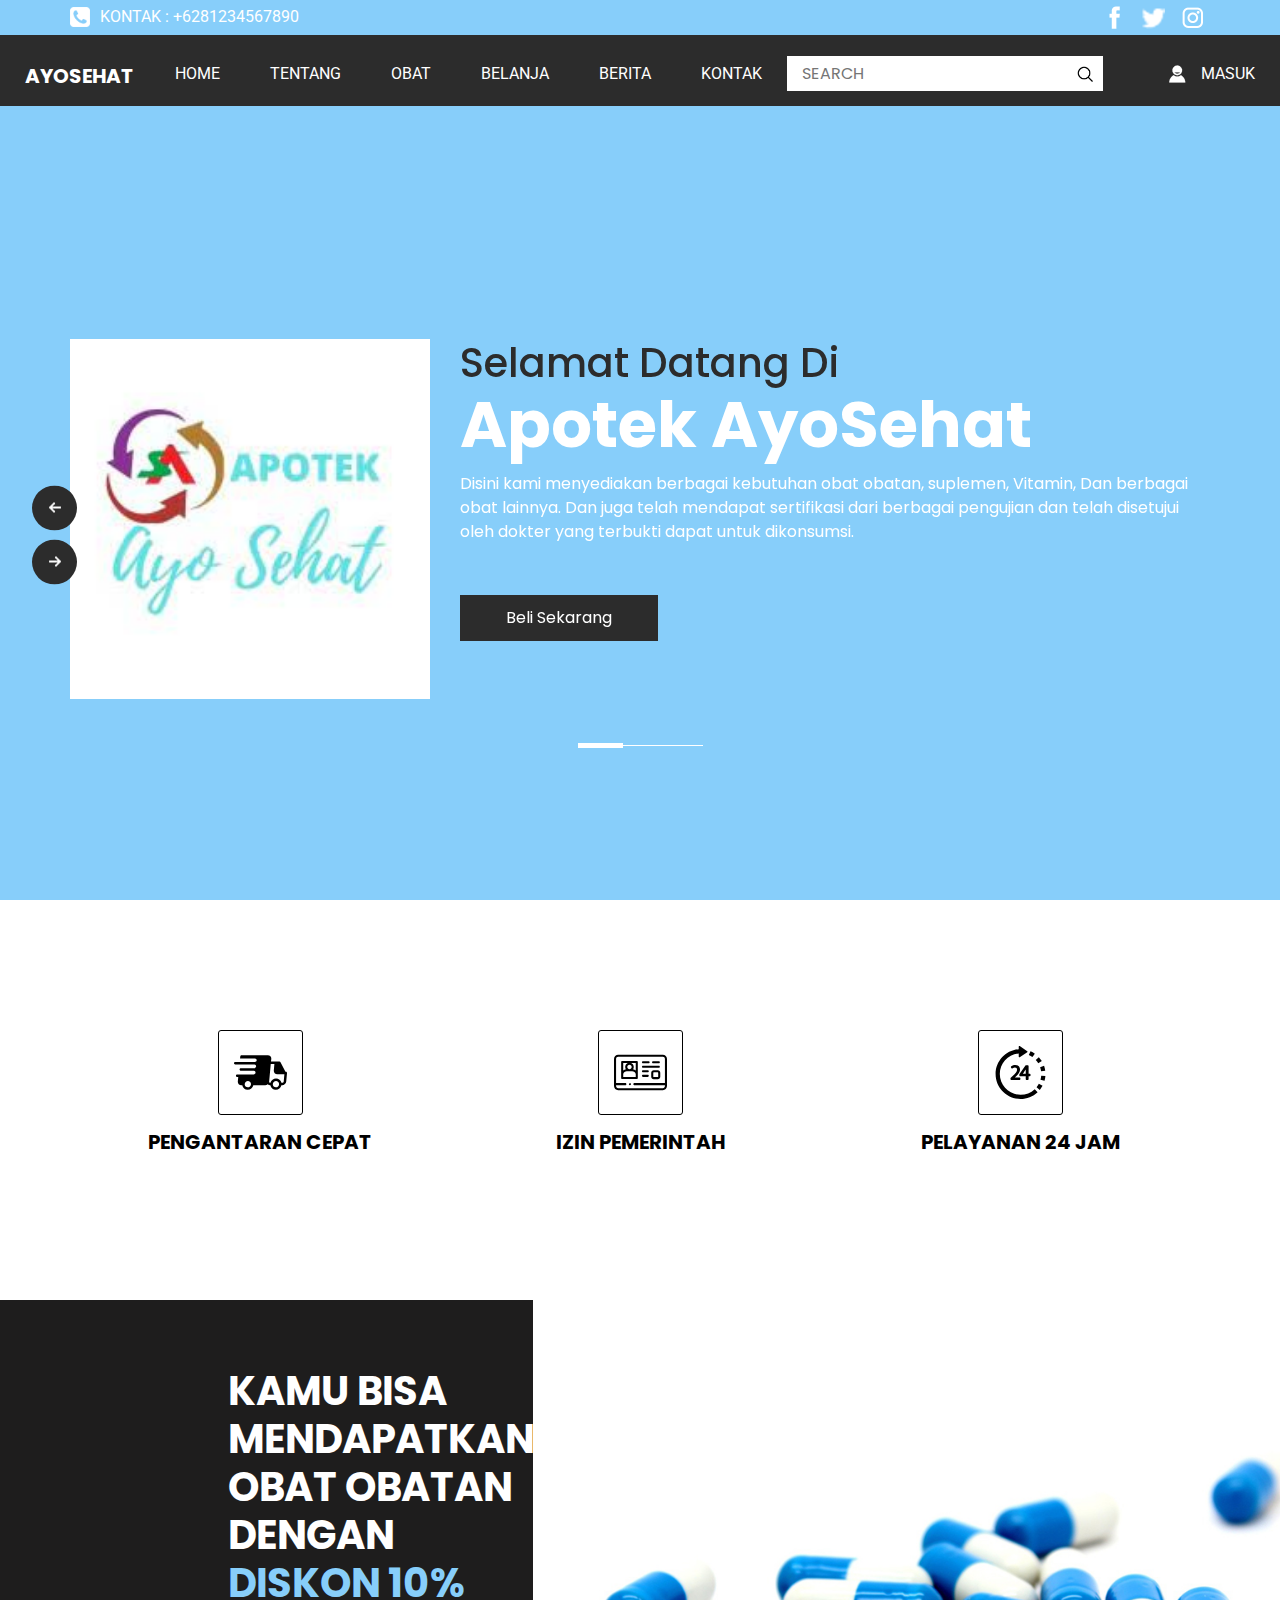
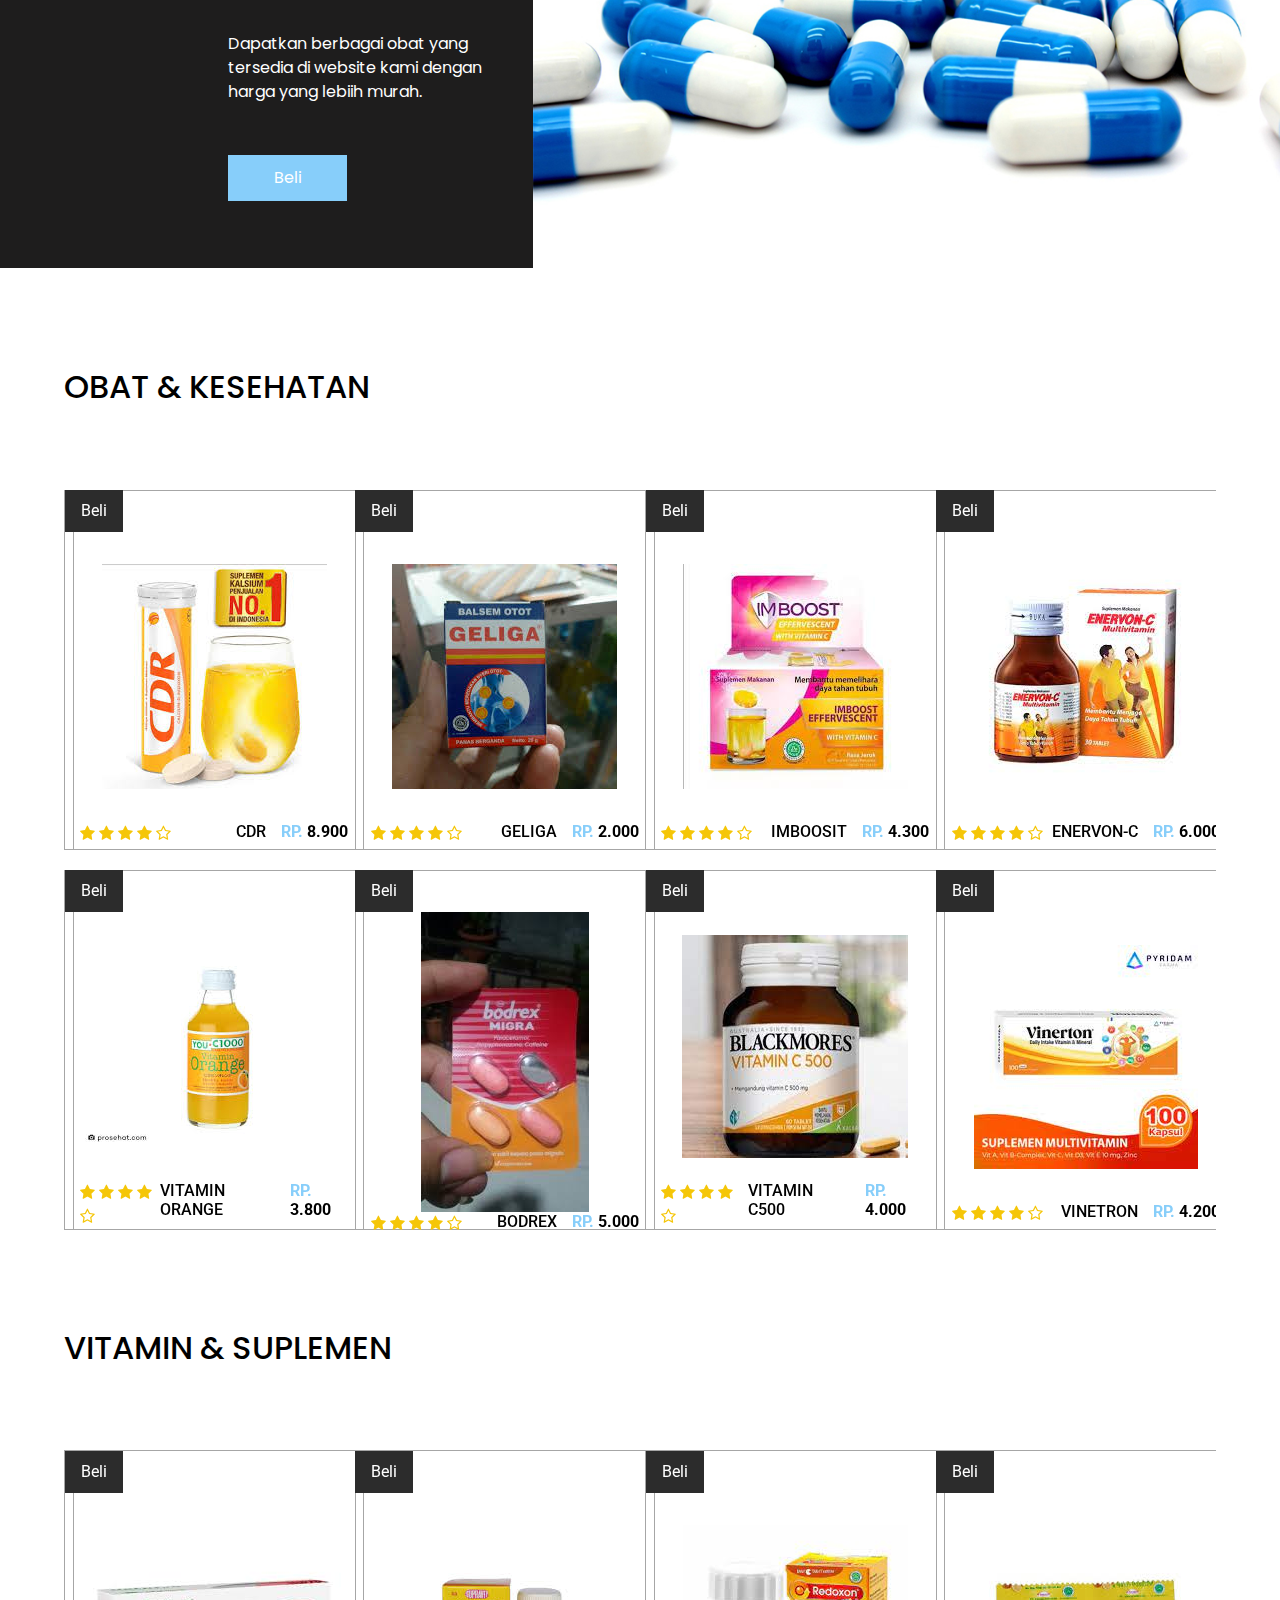
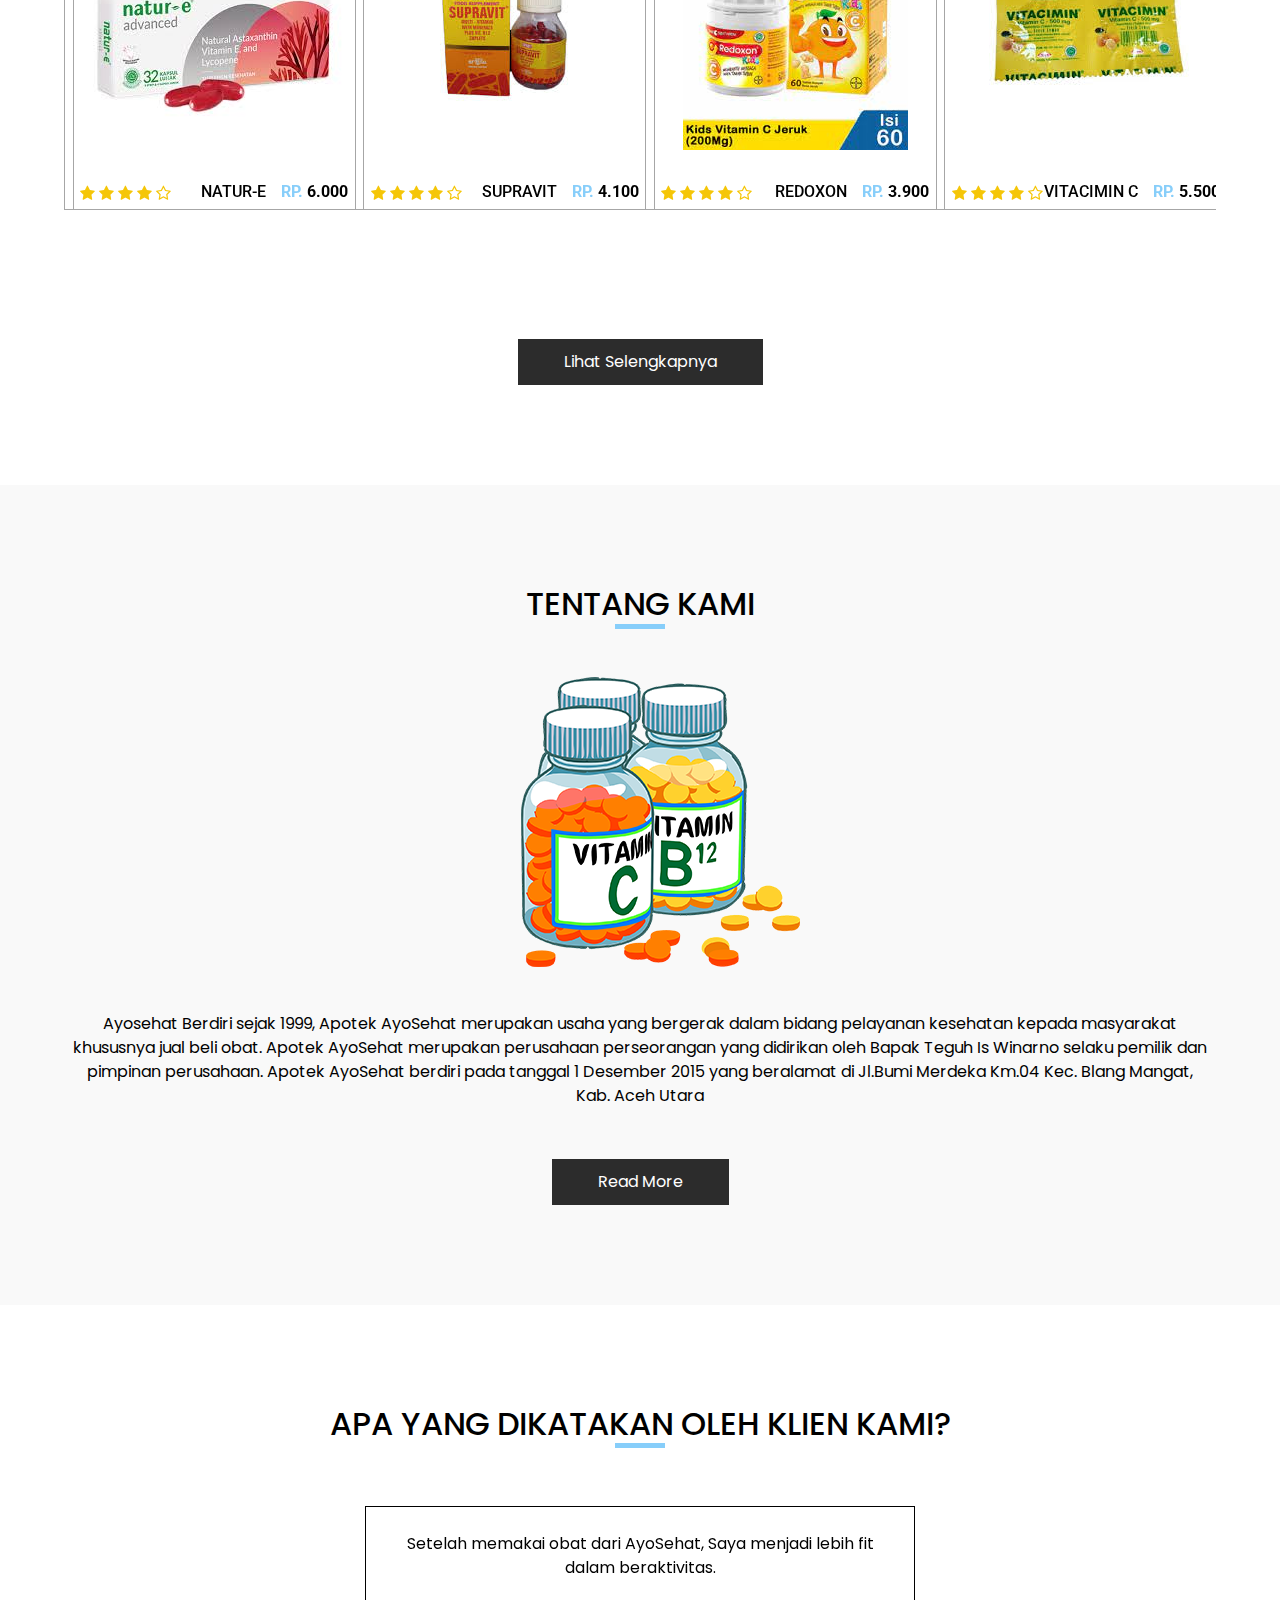
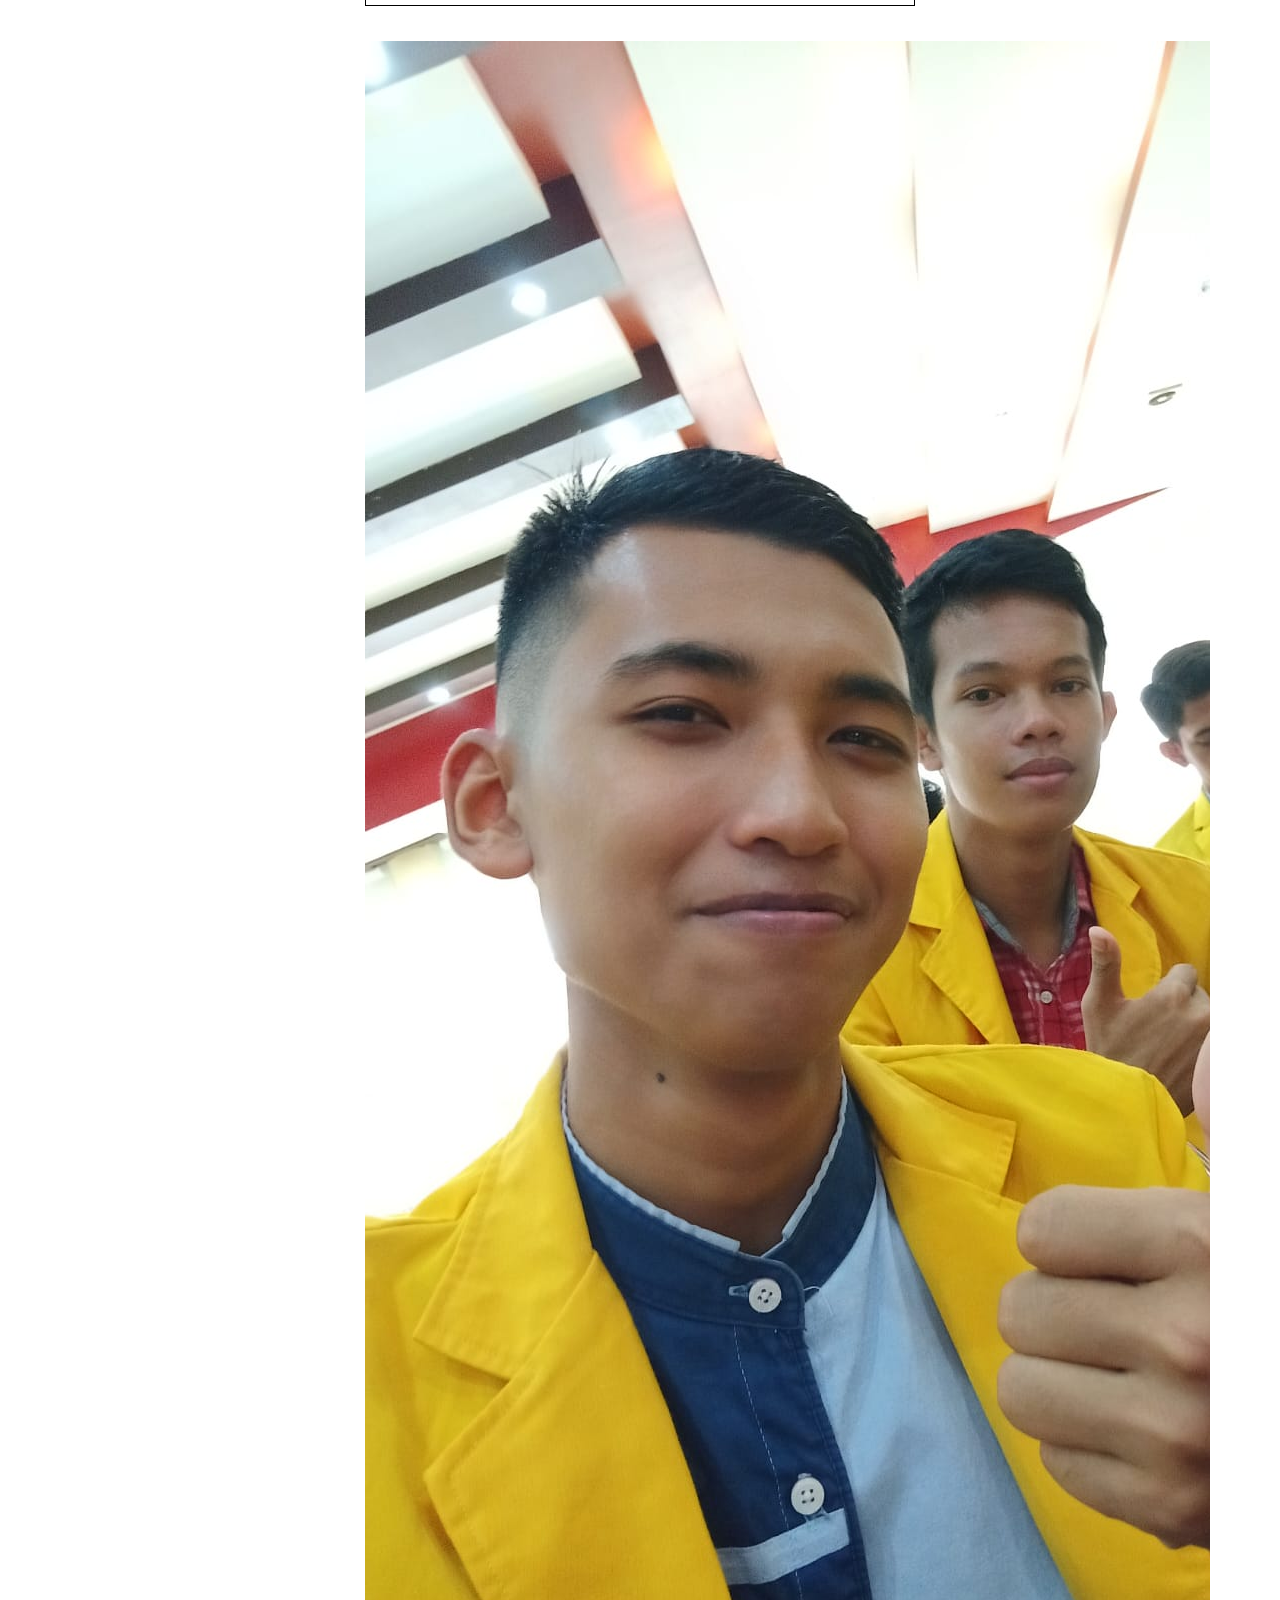
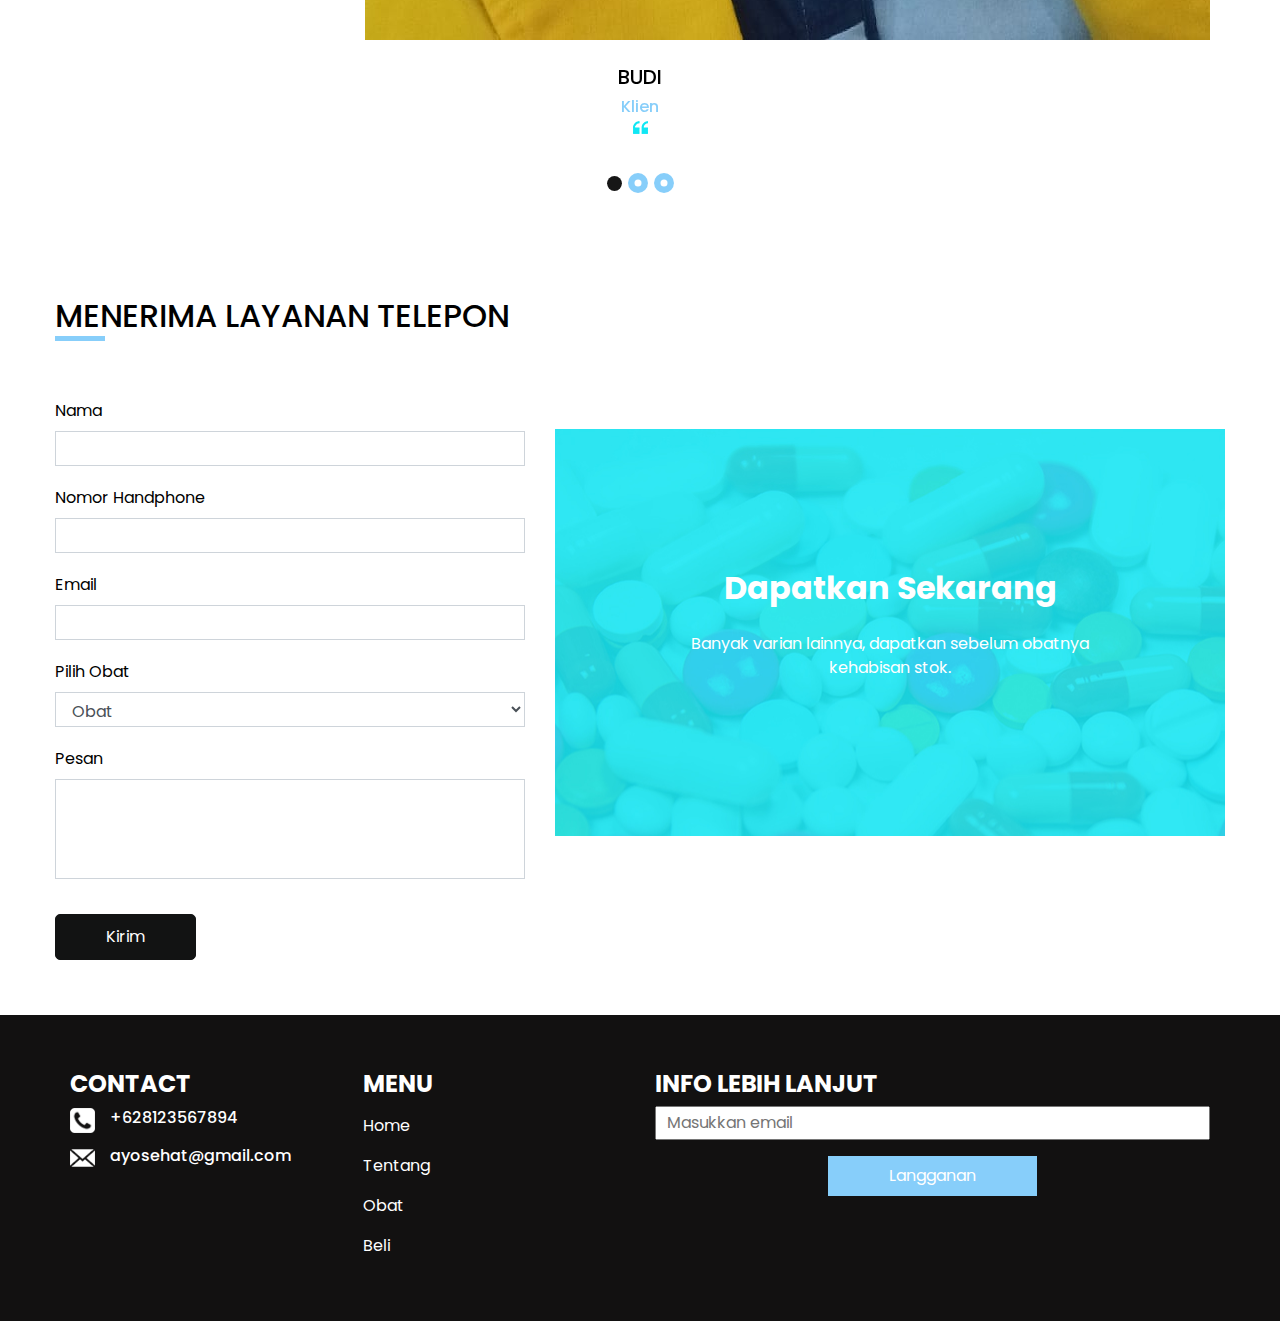
<file: index.html>
<!DOCTYPE html>
<html>

<head>
    <link rel="shortcut icon" href="images/logo ayosehat.jpeg">
    <meta charset="utf-8" />
    <meta http-equiv="X-UA-Compatible" content="IE=edge" />
    <meta name="viewport" content="width=device-width, initial-scale=1, shrink-to-fit=no" />
    <meta name="keywords" content="" />
    <meta name="description" content="" />
    <meta name="author" content="" />

    <title>AyoSehat</title>

    <!-- script stylesheetnya -->
    <link rel="stylesheet" type="text/css" href="https://cdnjs.cloudflare.com/ajax/libs/OwlCarousel2/2.1.3/assets/owl.carousel.min.css" />

    <!-- script gaya fontnya -->
    <link rel="stylesheet" href="https://cdnjs.cloudflare.com/ajax/libs/font-awesome/4.7.0/css/font-awesome.min.css">


    <!-- bootstrap core css -->
    <link rel="stylesheet" type="text/css" href="css/bootstrap.css" />

    <!-- script fontnya -->
    <link href="https://fonts.googleapis.com/css?family=Poppins:400,600,700|Roboto:400,700&display=swap" rel="stylesheet">

    <!-- Custom style -->
    <link href="css/style.css" rel="stylesheet" />
    <!-- responsive style -->
    <link href="css/responsive.css" rel="stylesheet" />
</head>

<body>
    <div class="hero_area">
        <!-- header section -->
        <header class="header_section">
            <div class="container">
                <div class="top_contact-container">
                    <div class="tel_container">
                        <a href="">
                            <img src="images/telephone-symbol-button.png" alt=""> Kontak : +6281234567890
                        </a>
                    </div>
                    <div class="social-container">
                        <a href="">
                            <img src="images/fb.png" alt="" class="s-1">
                        </a>
                        <a href="">
                            <img src="images/twitter.png" alt="" class="s-2">
                        </a>
                        <a href="">
                            <img src="images/instagram.png" alt="" class="s-3">
                        </a>
                    </div>
                </div>
            </div>
            <div class="container-fluid">
                <nav class="navbar navbar-expand-lg custom_nav-container pt-3">
                    <a class="navbar-brand" href="index.html">
                        <span>
              AyoSehat
            </span>
                    </a>
                    <button class="navbar-toggler" type="button" data-toggle="collapse" data-target="#navbarSupportedContent" aria-controls="navbarSupportedContent" aria-expanded="false" aria-label="Toggle navigation">
            <span class="navbar-toggler-icon"></span>
          </button>

                    <div class="collapse navbar-collapse" id="navbarSupportedContent">
                        <div class="d-flex  flex-column flex-lg-row align-items-center w-100 justify-content-between">
                            <ul class="navbar-nav  ">
                                <li class="nav-item active">
                                    <a class="nav-link" href="index.html"> Home <span class="sr-only">(current)</span></a>
                                </li>
                                <li class="nav-item">
                                    <a class="nav-link" href="tentang.html"> Tentang</a>
                                </li>
                                <li class="nav-item">
                                    <a class="nav-link" href="obat.html"> obat </a>
                                </li>
                                <li class="nav-item">
                                    <a class="nav-link" href="belanja.html"> belanja </a>
                                </li>
                                <li class="nav-item">
                                    <a class="nav-link" href="berita.html"> Berita </a>
                                </li>
                                <li class="nav-item">
                                    <a class="nav-link" href="kontak.html"> Kontak </a>
                                </li>
                            </ul>
                            <form class="form-inline ">
                                <input type="search" placeholder="Search">
                                <button class="btn  my-2 my-sm-0 nav_search-btn" type="submit"></button>
                            </form>
                            <div class="login_btn-contanier ml-0 ml-lg-5">
                                <a href="login.html">
                                    <img src="images/user.png" alt="">
                                    <span>
                    Masuk
                  </span>
                                </a>
                            </div>
                        </div>
                    </div>

                </nav>
            </div>
        </header>
        <!-- penutup headernya  -->
        <!-- halaman slidernya -->
        <section class=" slider_section position-relative">
            <div id="carouselExampleIndicators" class="carousel slide" data-ride="carousel">
                <ol class="carousel-indicators">
                    <li data-target="#carouselExampleIndicators" data-slide-to="0" class="active"></li>
                    <li data-target="#carouselExampleIndicators" data-slide-to="1"></li>
                    <li data-target="#carouselExampleIndicators" data-slide-to="2"></li>
                </ol>
                <div class="carousel-inner">
                    <div class="carousel-item active">
                        <div class="container">
                            <div class="row">
                                <div class="col-md-4">
                                    <div class="img-box">
                                        <img src="images/logo ayosehat - Copy.jpeg" alt="">
                                    </div>
                                </div>
                                <div class="col-md-8">
                                    <div class="detail-box">
                                        <h1>
                                            Selamat Datang Di<br>
                                            <span>
                        Apotek AyoSehat
                      </span>

                                        </h1>
                                        <p>
                                            Disini kami menyediakan berbagai kebutuhan obat obatan, suplemen, Vitamin, Dan berbagai obat lainnya. Dan juga telah mendapat sertifikasi dari berbagai pengujian dan telah disetujui oleh dokter yang terbukti dapat untuk dikonsumsi.
                                        </p>
                                        <div>
                                            <a href="">
                        Beli Sekarang
                      </a>
                                        </div>
                                    </div>
                                </div>
                            </div>
                        </div>
                    </div>
                    <div class="carousel-item">
                        <div class="container">
                            <div class="row">
                                <div class="col-md-4">
                                    <div class="img-box">
                                        <img src="images/icon apotek.jpeg" alt="">
                                    </div>
                                </div>
                                <div class="col-md-8">
                                    <div class="detail-box">
                                        <h1>
                                            Selamat Datang Di<br>
                                            <span>
                        Apotek AyoSehat
                      </span>

                                        </h1>
                                        <p>
                                            Berbagai kebutuhan obat tersedia disini, dan berbelanja obat obatan di apotek kami, sudah terbukti lebih murah dan juga mendapatkan berbagai diskon dibandingkan toko toko lainnya.
                                        </p>
                                        <div>
                                            <a href="">
                        Beli Sekarang
                      </a>
                                        </div>
                                    </div>
                                </div>
                            </div>
                        </div>
                    </div>
                    <div class="carousel-item">
                        <div class="container">
                            <div class="row">
                                <div class="col-md-4">
                                    <div class="img-box">
                                        <img src="images/icon apotek.jpeg" alt="">
                                    </div>
                                </div>
                                <div class="col-md-8">
                                    <div class="detail-box">
                                        <h1>
                                            Ayo Berbelanja Di <br>
                                            <span>
                        Apotek AyoSehat
                      </span>

                                        </h1>
                                        <p>
                                            Berbagai kebutuhan obat tersedia disini, dan berbelanja obat obatan di apotek kami, sudah terbukti lebih murah dan juga mendapatkan berbagai diskon dibandingkan toko toko lainnya.
                                        </p>
                                        <div>
                                            <a href="">
                        Beli Sekarang
                      </a>
                                        </div>
                                    </div>
                                </div>
                            </div>
                        </div>
                    </div>
                </div>

                <a class="carousel-control-prev" href="#carouselExampleIndicators" role="button" data-slide="prev">
                    <span class="sr-only">Sebelumnya</span>
                </a>
                <a class="carousel-control-next" href="#carouselExampleIndicators" role="button" data-slide="next">
                    <span class="sr-only">Selanjutnya</span>
                </a>
            </div>


        </section>
        <!-- Halaman slidernya -->
    </div>

    <section class="feature_section  layout_padding">
        <div class="container">
            <div class="feature_container">
                <div class="box">
                    <div class="img-box">
                        <svg version="1.1" id="Capa_1" xmlns="http://www.w3.org/2000/svg" xmlns:xlink="http://www.w3.org/1999/xlink" x="0px" y="0px" viewBox="0 0 422.518 422.518" style="enable-background:new 0 0 422.518 422.518;" xml:space="preserve">
              <path d="M422.512,215.424c0-0.079-0.004-0.158-0.005-0.237c-0.116-5.295-4.368-9.514-9.727-9.514h-2.554l-39.443-76.258
             c-1.664-3.22-4.983-5.225-8.647-5.226l-67.34-0.014l2.569-20.364c0.733-8.138-1.783-15.822-7.086-21.638
             c-5.293-5.804-12.683-9.001-20.81-9.001h-209c-5.255,0-9.719,4.066-10.22,9.308l-2.095,16.778h119.078
             c7.732,0,13.836,6.268,13.634,14c-0.203,7.732-6.635,14-14.367,14H126.78c0.007,0.02,0.014,0.04,0.021,0.059H10.163
             c-5.468,0-10.017,4.432-10.16,9.9c-0.143,5.468,4.173,9.9,9.641,9.9H164.06c7.168,1.104,12.523,7.303,12.326,14.808
             c-0.216,8.242-7.039,14.925-15.267,14.994H54.661c-5.523,0-10.117,4.477-10.262,10c-0.145,5.523,4.215,10,9.738,10h105.204
             c7.273,1.013,12.735,7.262,12.537,14.84c-0.217,8.284-7.109,15-15.393,15H35.792v0.011H25.651c-5.523,0-10.117,4.477-10.262,10
             c-0.145,5.523,4.214,10,9.738,10h8.752l-3.423,35.818c-0.734,8.137,1.782,15.821,7.086,21.637c5.292,5.805,12.683,9.001,20.81,9.001
             h7.55C69.5,333.8,87.3,349.345,109.073,349.345c21.773,0,40.387-15.545,45.06-36.118h94.219c7.618,0,14.83-2.913,20.486-7.682
             c5.172,4.964,12.028,7.682,19.514,7.682h1.55c3.597,20.573,21.397,36.118,43.171,36.118c21.773,0,40.387-15.545,45.06-36.118h6.219
             c16.201,0,30.569-13.171,32.029-29.36l6.094-67.506c0.008-0.091,0.004-0.181,0.01-0.273c0.01-0.139,0.029-0.275,0.033-0.415
             C422.52,215.589,422.512,215.508,422.512,215.424z M109.597,329.345c-13.785,0-24.707-11.214-24.346-24.999
             c0.361-13.786,11.87-25.001,25.655-25.001c13.785,0,24.706,11.215,24.345,25.001C134.89,318.131,123.382,329.345,109.597,329.345z
              M333.597,329.345c-13.785,0-24.706-11.214-24.346-24.999c0.361-13.786,11.87-25.001,25.655-25.001
             c13.785,0,24.707,11.215,24.345,25.001C358.89,318.131,347.382,329.345,333.597,329.345z M396.457,282.588
             c-0.52,5.767-5.823,10.639-11.58,10.639h-6.727c-4.454-19.453-21.744-33.882-42.721-33.882c-20.977,0-39.022,14.429-44.494,33.882
             h-2.059c-2.542,0-4.81-0.953-6.389-2.685c-1.589-1.742-2.337-4.113-2.106-6.676l12.609-139.691l28.959,0.006l-4.59,50.852
             c-0.735,8.137,1.78,15.821,7.083,21.637c5.292,5.806,12.685,9.004,20.813,9.004h56.338L396.457,282.588z" />
              <g>
              </g>
              <g>
              </g>
              <g>
              </g>
              <g>
              </g>
              <g>
              </g>
              <g>
              </g>
              <g>
              </g>
              <g>
              </g>
              <g>
              </g>
              <g>
              </g>
              <g>
              </g>
              <g>
              </g>
              <g>
              </g>
              <g>
              </g>
              <g>
              </g>
            </svg>
                    </div>
                    <div class="detail-box">
                        <h5>
                            Pengantaran Cepat
                        </h5>
                        <p>

                        </p>
                    </div>
                </div>
                <div class="box">
                    <div class="img-box">
                        <svg id="Capa_1" enable-background="new 0 0 512 512" height="512" viewBox="0 0 512 512" width="512" xmlns="http://www.w3.org/2000/svg">
              <path
                d="m471.728 84.718h-431.456c-22.206 0-40.272 18.066-40.272 40.272v243.623 18.395.005c0 22.205 18.064 40.27 40.27 40.27h431.46c22.205 0 40.27-18.065 40.27-40.27v-.005-18.395-243.623c0-22.206-18.066-40.272-40.272-40.272zm-431.456 20h431.455c11.179 0 20.272 9.094 20.272 20.272v233.623h-294.622c-5.522 0-10 4.477-10 10s4.478 10 10 10h294.623v8.395c0 11.178-9.094 20.272-20.272 20.272h-431.456c-11.178 0-20.272-9.094-20.272-20.273v-8.395h89.418c5.522 0 10-4.477 10-10s-4.478-10-10-10h-89.418v-233.622c0-11.178 9.094-20.272 20.272-20.272z" />
              <path
                d="m280.063 167.544h53.989c5.522 0 10-4.477 10-10s-4.478-10-10-10h-53.989c-5.522 0-10 4.477-10 10s4.477 10 10 10z" />
              <path
                d="m377.55 167.544h55.505c5.522 0 10-4.477 10-10s-4.478-10-10-10h-55.505c-5.522 0-10 4.477-10 10s4.477 10 10 10z" />
              <path
                d="m280.063 210.314h152.992c5.522 0 10-4.477 10-10s-4.478-10-10-10h-152.992c-5.522 0-10 4.477-10 10s4.477 10 10 10z" />
              <path
                d="m280.063 254.169h45.989c5.522 0 10-4.477 10-10s-4.478-10-10-10h-45.989c-5.522 0-10 4.477-10 10s4.477 10 10 10z" />
              <path
                d="m422.75 234.169h-38.993c-13.348 0-24.207 10.859-24.207 24.207v37.636c0 13.348 10.859 24.208 24.207 24.208h38.993c13.348 0 24.207-10.859 24.207-24.208v-37.636c0-13.348-10.859-24.207-24.207-24.207zm4.207 61.843c0 2.32-1.888 4.208-4.207 4.208h-38.993c-2.319 0-4.207-1.888-4.207-4.208v-37.636c0-2.32 1.888-4.207 4.207-4.207h38.993c2.319 0 4.207 1.887 4.207 4.207z" />
              <path
                d="m280.063 298.297h45.989c5.522 0 10-4.477 10-10s-4.478-10-10-10h-45.989c-5.522 0-10 4.477-10 10s4.477 10 10 10z" />
              <path
                d="m79.072 319.081h140.993c5.522 0 10-4.477 10-10v-39.955-114.582c0-5.523-4.478-10-10-10h-140.993c-5.522 0-10 4.477-10 10v114.583 39.955c0 5.522 4.478 9.999 10 9.999zm130.993-20h-120.993v-28.724c.03-.113.06-.227.091-.339 4.169-15.41 18.521-26.172 34.902-26.172h51.008c16.38 0 30.732 10.763 34.902 26.169.03.113.061.226.09.339zm-81.794-96.534c0-11.744 9.554-21.298 21.298-21.298s21.298 9.554 21.298 21.298-9.554 21.298-21.298 21.298-21.298-9.554-21.298-21.298zm81.794 33.371c-7.335-5.755-16.118-9.714-25.618-11.298 4.058-6.39 6.42-13.958 6.42-22.073 0-17.041-10.376-31.702-25.14-38.003h44.339v71.374zm-76.653-71.374c-14.765 6.301-25.14 20.963-25.14 38.003 0 8.114 2.362 15.683 6.42 22.073-9.501 1.583-18.285 5.543-25.619 11.298v-71.374z" />
              <path
                d="m159.66 360.3c-7.549-5.03-17.605 2.261-15.18 10.977 1.142 4.104 4.876 7.118 9.141 7.321 4.271.204 8.264-2.408 9.808-6.389 1.66-4.282.096-9.38-3.769-11.909z" />
            </svg>
                    </div>
                    <div class="detail-box">
                        <h5>
                            izin pemerintah
                        </h5>
                        <p>

                        </p>
                    </div>
                </div>
                <div class="box">
                    <div class="img-box">
                        <svg version="1.1" id="Capa_1" xmlns="http://www.w3.org/2000/svg" xmlns:xlink="http://www.w3.org/1999/xlink" x="0px" y="0px" viewBox="0 0 315.377 315.377" style="enable-background:new 0 0 315.377 315.377;" xml:space="preserve">
              <g>
                <g>
                  <path
                    d="M107.712,181.769l-7.938,7.705c-1.121,1.089-1.753,2.584-1.753,4.146v3.288c0,3.191,2.588,5.779,5.78,5.779h47.4
                 c3.196,0,5.782-2.588,5.782-5.779v-4.256c0-3.191-2.586-5.78-5.782-5.78h-26.19l0.722-0.664
                 c17.117-16.491,29.232-29.471,29.232-46.372c0-13.513-8.782-27.148-28.409-27.148c-8.568,0-16.959,2.75-23.629,7.74
                 c-2.166,1.625-2.918,4.537-1.803,7.007l1.458,3.224c0.708,1.568,2.074,2.739,3.735,3.195c1.651,0.456,3.433,0.148,4.842-0.836
                 c4.289-2.995,8.704-4.515,13.127-4.515c8.608,0,12.971,4.28,12.971,12.662C137.142,152.524,127.72,162.721,107.712,181.769z" />
                </g>
                <g>
                  <path d="M194.107,114.096c-0.154-0.014-0.31-0.02-0.464-0.02h-1.765c-1.89,0-3.658,0.923-4.738,2.469l-35.4,50.66
                 c-0.678,0.971-1.041,2.127-1.041,3.311v4.061c0,3.192,2.586,5.78,5.778,5.78h32.322v16.551c0,3.191,2.586,5.779,5.778,5.779h5.519
                 c3.19,0,5.781-2.588,5.781-5.779v-16.551h5.698c3.192,0,5.781-2.588,5.781-5.78v-3.753c0-3.19-2.589-5.779-5.781-5.779h-5.698
                 v-45.189c0-3.19-2.591-5.779-5.781-5.779h-5.519C194.419,114.077,194.261,114.083,194.107,114.096z M188.799,165.045h-17.453
                 c4.434-6.438,12.015-17.487,17.453-25.653V165.045z" />
                </g>
                <g>
                  <path
                    d="M157.906,290.377c-68.023,0-123.365-55.342-123.365-123.365c0-64.412,49.625-117.443,112.647-122.895v19.665
                 c0,1.397,0.771,2.681,2.003,3.337c0.558,0.298,1.169,0.444,1.778,0.444c0.737,0,1.474-0.216,2.108-0.643l44.652-30
                 c1.046-0.702,1.673-1.879,1.673-3.139c0-1.259-0.627-2.437-1.673-3.139l-44.652-30c-1.159-0.779-2.654-0.857-3.887-0.198
                 c-1.232,0.657-2.003,1.941-2.003,3.337v15.254C70.364,24.547,9.54,88.806,9.54,167.011c0,81.809,66.558,148.365,148.365,148.365
                 c37.876,0,73.934-14.271,101.532-40.183l-17.111-18.226C219.38,278.512,189.4,290.377,157.906,290.377z" />
                </g>
                <g>
                  <path d="M284.552,89.689c-5.111-8.359-11.088-16.252-17.759-23.456l-18.344,16.985c5.552,5.995,10.522,12.562,14.776,19.515
                 L284.552,89.689z" />
                </g>
                <g>
                  <path d="M280.146,150.258l24.773-3.363c-1.322-9.74-3.625-19.373-6.846-28.632l-23.612,8.211
                 C277.135,134.163,279.047,142.165,280.146,150.258z" />
                </g>
                <g>
                  <path d="M242.999,45.459c-8.045-5.643-16.678-10.496-25.66-14.427l-10.022,22.903c7.464,3.267,14.64,7.301,21.327,11.991
                 L242.999,45.459z" />
                </g>
                <g>
                  <path d="M253.208,245.353l19.303,15.887c6.244-7.587,11.75-15.817,16.363-24.462l-22.055-11.771
                 C262.983,232.195,258.404,239.041,253.208,245.353z" />
                </g>
                <g>
                  <path d="M280.908,176.552c-0.622,8.157-2.061,16.264-4.273,24.093l24.057,6.802c2.666-9.426,4.396-19.18,5.146-28.99
                 L280.908,176.552z" />
                </g>
              </g>
              <g>
              </g>
              <g>
              </g>
              <g>
              </g>
              <g>
              </g>
              <g>
              </g>
              <g>
              </g>
              <g>
              </g>
              <g>
              </g>
              <g>
              </g>
              <g>
              </g>
              <g>
              </g>
              <g>
              </g>
              <g>
              </g>
              <g>
              </g>
              <g>
              </g>
            </svg>

                    </div>
                    <div class="detail-box">
                        <h5>
                            Pelayanan 24 Jam
                        </h5>
                        <p>

                        </p>
                    </div>
                </div>
            </div>
        </div>
    </section>

    <!-- Halaman Akhir Futurenya -->

    <!-- Halaman Diskonnya -->

    <section class="discount_section">
        <div class="container-fluid">
            <div class="row">
                <div class="col-lg-3 col-md-5 offset-md-2">
                    <div class="detail-box">
                        <h2>
                            Kamu bisa mendapatkan <br> obat obatan<br> dengan
                            <span>
                Diskon 10%
              </span>

                        </h2>
                        <p>
                            Dapatkan berbagai obat yang tersedia di website kami dengan harga yang lebiih murah.
                        </p>
                        <div>
                            <a href="">
                Beli
              </a>
                        </div>
                    </div>
                </div>
                <div class="col-lg-7 col-md-5">
                    <div class="img-box">
                        <img src="images/medicines.jpg" alt="">
                    </div>
                </div>
            </div>
        </div>
    </section>


    <!-- halaman penutup diskon -->

    <!-- Halaman Kesehatan -->

    <section class="health_section layout_padding">
        <div class="health_carousel-container">
            <h2 class="text-uppercase">
                Obat & Kesehatan

            </h2>
            <div class="carousel-wrap layout_padding2">
                <div class="owl-carousel">
                    <div class="item">
                        <div class="box">
                            <div class="btn_container">
                                <a href="">
                  Beli
                </a>
                            </div>
                            <div class="img-box">
                                <img src="images/CDR.jpeg" alt="">
                            </div>
                            <div class="detail-box">
                                <div class="star_container">
                                    <i class="fa fa-star" aria-hidden="true"></i>
                                    <i class="fa fa-star" aria-hidden="true"></i>
                                    <i class="fa fa-star" aria-hidden="true"></i>
                                    <i class="fa fa-star" aria-hidden="true"></i>
                                    <i class="fa fa-star-o" aria-hidden="true"></i>

                                </div>
                                <div class="text">
                                    <h6>
                                        CDR
                                    </h6>
                                    <h6 class="price">
                                        <span>
                      Rp.
                    </span> 8.900
                                    </h6>
                                </div>
                            </div>
                        </div>
                        <div class="box">
                            <div class="btn_container">
                                <a href="">
                  Beli
                </a>
                            </div>
                            <div class="img-box">
                                <img src="images/images (1).jpeg" alt="">
                            </div>
                            <div class="detail-box">
                                <div class="star_container">
                                    <i class="fa fa-star" aria-hidden="true"></i>
                                    <i class="fa fa-star" aria-hidden="true"></i>
                                    <i class="fa fa-star" aria-hidden="true"></i>
                                    <i class="fa fa-star" aria-hidden="true"></i>
                                    <i class="fa fa-star-o" aria-hidden="true"></i>

                                </div>
                                <div class="text">
                                    <h6>
                                        Vitamin Orange
                                    </h6>
                                    <h6 class="price">
                                        <span>
                      Rp.
                    </span> 3.800
                                    </h6>
                                </div>
                            </div>
                        </div>
                    </div>
                    <div class="item">
                        <div class="box">
                            <div class="btn_container">
                                <a href="">
                  Beli
                </a>
                            </div>
                            <div class="img-box">
                                <img src="images/images (12).jpg" alt="">
                            </div>
                            <div class="detail-box">
                                <div class="star_container">
                                    <i class="fa fa-star" aria-hidden="true"></i>
                                    <i class="fa fa-star" aria-hidden="true"></i>
                                    <i class="fa fa-star" aria-hidden="true"></i>
                                    <i class="fa fa-star" aria-hidden="true"></i>
                                    <i class="fa fa-star-o" aria-hidden="true"></i>

                                </div>
                                <div class="text">
                                    <h6>
                                        Geliga
                                    </h6>
                                    <h6 class="price">
                                        <span>
                      Rp.
                    </span> 2.000
                                    </h6>
                                </div>
                            </div>
                        </div>
                        <div class="box">
                            <div class="btn_container">
                                <a href="">
                  Beli
                </a>
                            </div>
                            <div class="img-box">
                                <img src="images/images.jpg" alt="">
                            </div>
                            <div class="detail-box">
                                <div class="star_container">
                                    <i class="fa fa-star" aria-hidden="true"></i>
                                    <i class="fa fa-star" aria-hidden="true"></i>
                                    <i class="fa fa-star" aria-hidden="true"></i>
                                    <i class="fa fa-star" aria-hidden="true"></i>
                                    <i class="fa fa-star-o" aria-hidden="true"></i>

                                </div>
                                <div class="text">
                                    <h6>
                                        Bodrex
                                    </h6>
                                    <h6 class="price">
                                        <span>
                      Rp.
                    </span> 5.000
                                    </h6>
                                </div>
                            </div>
                        </div>
                    </div>
                    <div class="item">
                        <div class="box">
                            <div class="btn_container">
                                <a href="">
                  Beli
                </a>
                            </div>
                            <div class="img-box">
                                <img src="images/download (3).jpeg" alt="">
                            </div>
                            <div class="detail-box">
                                <div class="star_container">
                                    <i class="fa fa-star" aria-hidden="true"></i>
                                    <i class="fa fa-star" aria-hidden="true"></i>
                                    <i class="fa fa-star" aria-hidden="true"></i>
                                    <i class="fa fa-star" aria-hidden="true"></i>
                                    <i class="fa fa-star-o" aria-hidden="true"></i>

                                </div>
                                <div class="text">
                                    <h6>
                                        Imboosit
                                    </h6>
                                    <h6 class="price">
                                        <span>
                      Rp.
                    </span> 4.300
                                    </h6>
                                </div>
                            </div>
                        </div>
                        <div class="box">
                            <div class="btn_container">
                                <a href="">
                  Beli
                </a>
                            </div>
                            <div class="img-box">
                                <img src="images/download (4).jpeg" alt="">
                            </div>
                            <div class="detail-box">
                                <div class="star_container">
                                    <i class="fa fa-star" aria-hidden="true"></i>
                                    <i class="fa fa-star" aria-hidden="true"></i>
                                    <i class="fa fa-star" aria-hidden="true"></i>
                                    <i class="fa fa-star" aria-hidden="true"></i>
                                    <i class="fa fa-star-o" aria-hidden="true"></i>

                                </div>
                                <div class="text">
                                    <h6>
                                        Vitamin C500
                                        <h6 class="price">
                                            <span>
                      Rp.
                    </span> 4.000
                                        </h6>
                                </div>
                            </div>
                        </div>
                    </div>
                    <div class="item">
                        <div class="box">
                            <div class="btn_container">
                                <a href="">
                  Beli
                </a>
                            </div>
                            <div class="img-box">
                                <img src="images/download (2).jpeg" alt="">
                            </div>
                            <div class="detail-box">
                                <div class="star_container">
                                    <i class="fa fa-star" aria-hidden="true"></i>
                                    <i class="fa fa-star" aria-hidden="true"></i>
                                    <i class="fa fa-star" aria-hidden="true"></i>
                                    <i class="fa fa-star" aria-hidden="true"></i>
                                    <i class="fa fa-star-o" aria-hidden="true"></i>

                                </div>
                                <div class="text">
                                    <h6>
                                        Enervon-C
                                    </h6>
                                    <h6 class="price">
                                        <span>
                      Rp.
                    </span> 6.000
                                    </h6>
                                </div>
                            </div>
                        </div>
                        <div class="box">
                            <div class="btn_container">
                                <a href="">
                  Beli
                </a>
                            </div>
                            <div class="img-box">
                                <img src="images/Vinetron.jpeg" alt="">
                            </div>
                            <div class="detail-box">
                                <div class="star_container">
                                    <i class="fa fa-star" aria-hidden="true"></i>
                                    <i class="fa fa-star" aria-hidden="true"></i>
                                    <i class="fa fa-star" aria-hidden="true"></i>
                                    <i class="fa fa-star" aria-hidden="true"></i>
                                    <i class="fa fa-star-o" aria-hidden="true"></i>

                                </div>
                                <div class="text">
                                    <h6>
                                        Vinetron
                                    </h6>
                                    <h6 class="price">
                                        <span>
                      Rp.
                    </span> 4.200
                                    </h6>
                                </div>
                            </div>
                        </div>
                    </div>
                </div>
            </div>
        </div>
        <div class="health_carousel-container">
            <h2 class="text-uppercase">
                Vitamin & Suplemen


            </h2>
            <div class="carousel-wrap layout_padding2">
                <div class="owl-carousel owl-2">
                    <div class="item">
                        <div class="box">
                            <div class="btn_container">
                                <a href="">
                  Beli
                </a>
                            </div>
                            <div class="img-box">
                                <img src="images/Natur-e.jpeg" alt="">
                            </div>
                            <div class="detail-box">
                                <div class="star_container">
                                    <i class="fa fa-star" aria-hidden="true"></i>
                                    <i class="fa fa-star" aria-hidden="true"></i>
                                    <i class="fa fa-star" aria-hidden="true"></i>
                                    <i class="fa fa-star" aria-hidden="true"></i>
                                    <i class="fa fa-star-o" aria-hidden="true"></i>

                                </div>
                                <div class="text">
                                    <h6>
                                        Natur-E
                                    </h6>
                                    <h6 class="price">
                                        <span>
                      Rp.
                    </span> 6.000
                                    </h6>
                                </div>
                            </div>
                        </div>
                    </div>
                    <div class="item">
                        <div class="box">
                            <div class="btn_container">
                                <a href="">

                Beli                </a>
                            </div>
                            <div class="img-box">
                                <img src="images/Supravit.jpeg" alt="">
                            </div>
                            <div class="detail-box">
                                <div class="star_container">
                                    <i class="fa fa-star" aria-hidden="true"></i>
                                    <i class="fa fa-star" aria-hidden="true"></i>
                                    <i class="fa fa-star" aria-hidden="true"></i>
                                    <i class="fa fa-star" aria-hidden="true"></i>
                                    <i class="fa fa-star-o" aria-hidden="true"></i>

                                </div>
                                <div class="text">
                                    <h6>
                                        Supravit
                                    </h6>
                                    <h6 class="price">
                                        <span>
                      Rp.
                    </span> 4.100
                                    </h6>
                                </div>
                            </div>
                        </div>
                    </div>
                    <div class="item">
                        <div class="box">
                            <div class="btn_container">
                                <a href="">
                  Beli
                </a>
                            </div>
                            <div class="img-box">
                                <img src="images/Redoxon.jpeg" alt="">
                            </div>
                            <div class="detail-box">
                                <div class="star_container">
                                    <i class="fa fa-star" aria-hidden="true"></i>
                                    <i class="fa fa-star" aria-hidden="true"></i>
                                    <i class="fa fa-star" aria-hidden="true"></i>
                                    <i class="fa fa-star" aria-hidden="true"></i>
                                    <i class="fa fa-star-o" aria-hidden="true"></i>

                                </div>
                                <div class="text">
                                    <h6>
                                        Redoxon
                                    </h6>
                                    <h6 class="price">
                                        <span>
                      Rp.
                    </span> 3.900
                                    </h6>
                                </div>
                            </div>
                        </div>
                    </div>
                    <div class="item">
                        <div class="box">
                            <div class="btn_container">
                                <a href="">
                  Beli
                </a>
                            </div>
                            <div class="img-box">
                                <img src="images/Vitacimin C.jpeg" alt="">
                            </div>
                            <div class="detail-box">
                                <div class="star_container">
                                    <i class="fa fa-star" aria-hidden="true"></i>
                                    <i class="fa fa-star" aria-hidden="true"></i>
                                    <i class="fa fa-star" aria-hidden="true"></i>
                                    <i class="fa fa-star" aria-hidden="true"></i>
                                    <i class="fa fa-star-o" aria-hidden="true"></i>

                                </div>
                                <div class="text">
                                    <h6>
                                        Vitacimin C
                                    </h6>
                                    <h6 class="price">
                                        <span>
                      Rp.
                    </span> 5.500
                                    </h6>
                                </div>
                            </div>
                        </div>
                    </div>
                </div>
            </div>
        </div>
        <div class="d-flex justify-content-center">
            <a href="">

      Lihat Selengkapnya      </a>
        </div>
    </section>

    <!-- Halaman akhir -->

    <!-- Halaman tentang -->
    <section class="about_section layout_padding">
        <div class="container">
            <div class="custom_heading-container ">
                <h2>
                    Tentang Kami
                </h2>
            </div>

            <div class="img-box">
                <img src="images/about-medicine.png" alt="">
            </div>
            <div class="detail-box">
                <p>
                    Ayosehat Berdiri sejak 1999, Apotek AyoSehat merupakan usaha yang bergerak dalam bidang pelayanan kesehatan kepada masyarakat khususnya jual beli obat. Apotek AyoSehat merupakan perusahaan perseorangan yang didirikan oleh Bapak Teguh Is Winarno selaku
                    pemilik dan pimpinan perusahaan. Apotek AyoSehat berdiri pada tanggal 1 Desember 2015 yang beralamat di Jl.Bumi Merdeka Km.04 Kec. Blang Mangat, Kab. Aceh Utara
                </p>
                <div class="d-flex justify-content-center">
                    <a href="">
            Read More
          </a>
                </div>
            </div>
        </div>
    </section>

    <!-- Halaman Akhir -->

    <!-- Halaman client -->
    <section class="client_section layout_padding">
        <div class="container">
            <div class="custom_heading-container ">
                <h2>
                    Apa yang dikatakan oleh klien kami? </h2>
            </div>
            <div id="carouselExample2Indicators" class="carousel slide" data-ride="carousel">
                <ol class="carousel-indicators">
                    <li data-target="#carouselExample2Indicators" data-slide-to="0" class="active"></li>
                    <li data-target="#carouselExample2Indicators" data-slide-to="1"></li>
                    <li data-target="#carouselExample2Indicators" data-slide-to="2"></li>
                </ol>
                <div class="carousel-inner">
                    <div class="carousel-item active">
                        <div class="client_container layout_padding2">
                            <div class="client_detail">
                                <p>
                                    Setelah memakai obat dari AyoSehat, Saya menjadi lebih fit dalam beraktivitas.
                                </p>
                            </div>
                            <div class="client_box ">
                                <div class="img-box">
                                    <img src="images/client3.jpg " alt="">
                                </div>
                                <div class="name">
                                    <h5>
                                        Budi
                                    </h5>
                                    <h6>
                                        <span>
                      Klien
                    </span>
                                        <img src="images/quote.png" alt="">
                                    </h6>
                                </div>
                            </div>
                        </div>
                    </div>
                    <div class="carousel-item">
                        <div class="client_container layout_padding2">
                            <div class="client_detail">
                                <p> Awalnya Saya ragu dengan produk AyoSehat, Tapi setelah memakainya, saya langsung berlangganan di Apotek AyoSehat.
                                </p>
                            </div>
                            <div class="client_box ">
                                <div class="img-box">
                                    <img src="images/Gambar WhatsApp 2022-12-17 pukul 20.35.31.jpg" alt="">
                                </div>
                                <div class="name">
                                    <h5>
                                        Asep
                                    </h5>
                                    <h6>
                                        <span>
                      Client
                    </span>
                                        <img src="images/quote.png" alt="">
                                    </h6>
                                </div>
                            </div>
                        </div>
                    </div>
                    <div class="carousel-item">
                        <div class="client_container layout_padding2">
                            <div class="client_detail">
                                <p>
                                    Ada begitu banyak toko obat, namun di apotek AyoSehat semua tersedia sangat lengkap.
                                </p>
                            </div>
                            <div class="client_box ">
                                <div class="img-box">
                                    <img src="images/client.jpg" alt="">
                                </div>
                                <div class="name">
                                    <h5>
                                        Joo
                                    </h5>
                                    <h6>
                                        <span>
                      Klien
                    </span>
                                        <img src="images/quote.png" alt="">
                                    </h6>
                                </div>
                            </div>
                        </div>
                    </div>
                </div>
            </div>


        </div>
    </section>
    <!-- Halaman Akhir -->

    <!-- Halaman Kontak -->
    <section class="contact_section">
        <div class="container">
            <div class="row">
                <div class="custom_heading-container ">
                    <h2>
                        Menerima Layanan Telepon
                    </h2>
                </div>
            </div>
        </div>
        <div class="container layout_padding2">
            <div class="row">
                <div class="col-md-5">
                    <div class="form_contaier">
                        <form>
                            <div class="form-group">
                                <label for="exampleInputName1">Nama</label>
                                <input type="text" class="form-control" id="exampleInputName1">
                            </div>
                            <div class="form-group">
                                <label for="exampleInputNumber1">Nomor Handphone</label>
                                <input type="text" class="form-control" id="exampleInputNumber1">
                            </div>

                            <div class="form-group">
                                <label for="exampleInputEmail1">Email </label>
                                <input type="email" class="form-control" id="exampleInputEmail1">
                            </div>
                            <div class="form-group ">
                                <label for="inputState">Pilih Obat</label>
                                <select id="inputState" class="form-control">
                  <option selected> Vitamin </option>
                  <option selected> Suplemen </option>
                  <option selected> Obat </option>
                </select>
                            </div>
                            <div class="form-group">
                                <label for="exampleInputMessage">Pesan</label>
                                <input type="text" class="form-control" id="exampleInputMessage">
                            </div>
                            <button type="submit" class="">Kirim</button>
                        </form>
                    </div>
                </div>
                <div class="col-md-7">
                    <div class="detail-box">
                        <h3>
                            Dapatkan Sekarang
                        </h3>
                        <p>
                            Banyak varian lainnya, dapatkan sebelum obatnya kehabisan stok.
                        </p>
                    </div>
                </div>
            </div>
        </div>
    </section>

    <!-- end kontak -->

    <!-- Halaman info -->
    <section class="info_section layout_padding2">
        <div class="container">
            <div class="row">
                <div class="col-md-3">
                    <div class="info_contact">
                        <h4>
                            Contact
                        </h4>
                        <div class="box">
                            <div class="img-box">
                                <img src="images/telephone-symbol-button.png" alt="">
                            </div>
                            <div class="detail-box">
                                <h6>
                                    +628123567894
                                </h6>
                            </div>
                        </div>
                        <div class="box">
                            <div class="img-box">
                                <img src="images/email.png" alt="">
                            </div>
                            <div class="detail-box">
                                <h6>
                                    ayosehat@gmail.com
                                </h6>
                            </div>
                        </div>
                    </div>
                </div>
                <div class="col-md-3">
                    <div class="info_menu">
                        <h4>
                            Menu
                        </h4>
                        <ul class="navbar-nav  ">
                            <li class="nav-item active">
                                <a class="nav-link" href="index.html"> Home <span class="sr-only">(current)</span></a>
                            </li>
                            <li class="nav-item">
                                <a class="nav-link" href="about.html"> Tentang </a>
                            </li>
                            <li class="nav-item">
                                <a class="nav-link" href="medicine.html"> Obat </a>
                            </li>
                            <li class="nav-item">
                                <a class="nav-link" href="buy.html"> Beli </a>
                            </li>
                        </ul>
                    </div>
                </div>
                <div class="col-md-6">
                    <div class="info_news">
                        <h4>
                            Info lebih lanjut
                        </h4>
                        <form action="">
                            <input type="text" placeholder="Masukkan email">
                            <div class="d-flex justify-content-center justify-content-end mt-3">
                                <button>
                  Langganan
                </button>
                            </div>
                        </form>
                    </div>
                </div>
            </div>
        </div>
    </section>


    <!-- end info -->

    <!-- Halaman footer  -->
    <section class="container-fluid footer_section">

    </section>
    <!-- Halaman footer -->

    <script type="text/javascript" src="js/jquery-3.4.1.min.js"></script>
    <script type="text/javascript" src="js/bootstrap.js"></script>
    <script type="text/javascript" src="https://cdnjs.cloudflare.com/ajax/libs/OwlCarousel2/2.2.1/owl.carousel.min.js">
    </script>
    <script type="text/javascript">
        $(".owl-carousel").owlCarousel({
            loop: true,
            margin: 10,
            nav: true,
            navText: [],
            autoplay: true,
            responsive: {
                0: {
                    items: 1
                },
                600: {
                    items: 2
                },
                1000: {
                    items: 4
                }
            }
        });
    </script>
    <script type="text/javascript">
        $(".owl-2").owlCarousel({
            loop: true,
            margin: 10,
            nav: true,
            navText: [],
            autoplay: true,

            responsive: {
                0: {
                    items: 1
                },
                600: {
                    items: 2
                },
                1000: {
                    items: 4
                }
            }
        });
    </script>
</body>

</html>
</file>
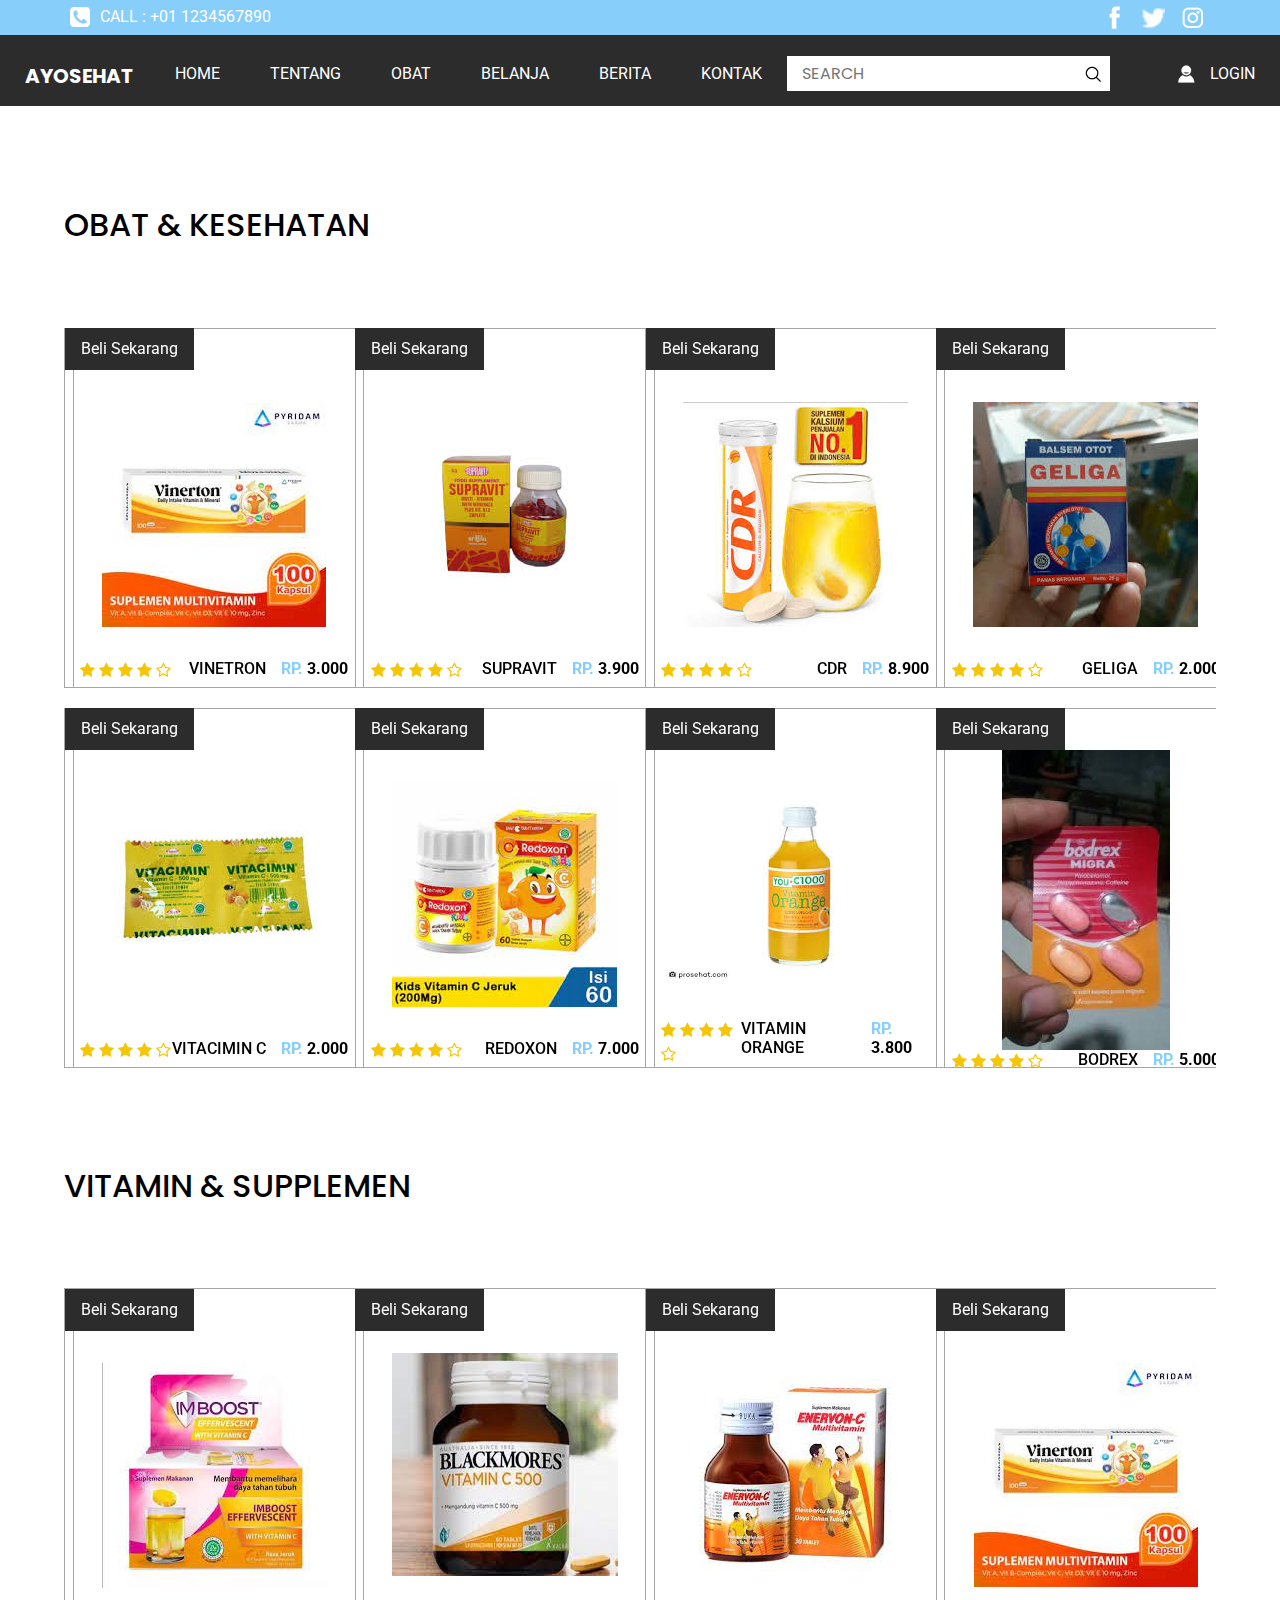
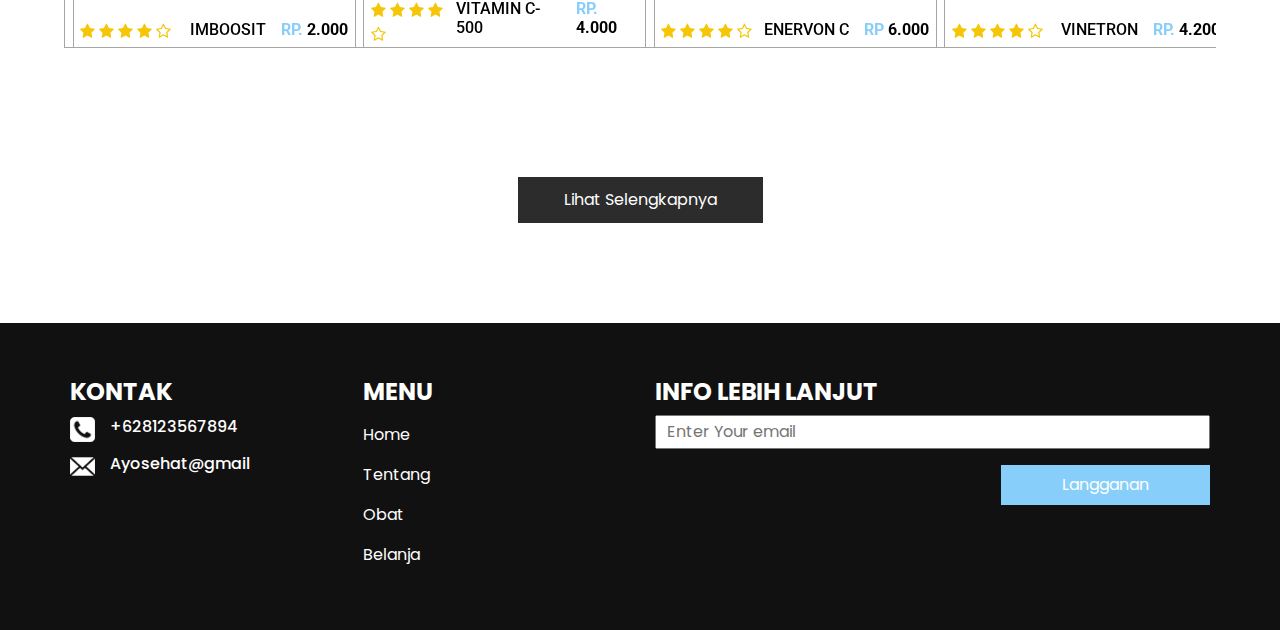
<file: belanja.html>
<!DOCTYPE html>
<html>

<head>
    <!-- Basic -->
    <meta charset="utf-8" />
    <meta http-equiv="X-UA-Compatible" content="IE=edge" />
    <meta name="viewport" content="width=device-width, initial-scale=1, shrink-to-fit=no" />
    <meta name="keywords" content="" />
    <meta name="description" content="" />
    <meta name="author" content="" />

    <title>AyoSehat</title>

    <!-- slider stylesheet -->
    <link rel="stylesheet" type="text/css" href="https://cdnjs.cloudflare.com/ajax/libs/OwlCarousel2/2.1.3/assets/owl.carousel.min.css" />

    <!-- font awesome style -->
    <link rel="stylesheet" href="https://cdnjs.cloudflare.com/ajax/libs/font-awesome/4.7.0/css/font-awesome.min.css">


    <!-- bootstrap core css -->
    <link rel="stylesheet" type="text/css" href="css/bootstrap.css" />

    <!-- fonts style -->
    <link href="https://fonts.googleapis.com/css?family=Poppins:400,600,700|Roboto:400,700&display=swap" rel="stylesheet">

    <!-- Custom styles for this template -->
    <link href="css/style.css" rel="stylesheet" />
    <!-- responsive style -->
    <link href="css/responsive.css" rel="stylesheet" />
</head>

<body class="sub_page">
    <div class="hero_area">
        <!-- header section strats -->
        <header class="header_section">
            <div class="container">
                <div class="top_contact-container">
                    <div class="tel_container">
                        <a href="">
                            <img src="images/telephone-symbol-button.png" alt=""> Call : +01 1234567890
                        </a>
                    </div>
                    <div class="social-container">
                        <a href="">
                            <img src="images/fb.png" alt="" class="s-1">
                        </a>
                        <a href="">
                            <img src="images/twitter.png" alt="" class="s-2">
                        </a>
                        <a href="">
                            <img src="images/instagram.png" alt="" class="s-3">
                        </a>
                    </div>
                </div>
            </div>
            <div class="container-fluid">
                <nav class="navbar navbar-expand-lg custom_nav-container pt-3">
                    <a class="navbar-brand" href="index.html">
                        <span>
              AyoSehat
            </span>
                    </a>
                    <button class="navbar-toggler" type="button" data-toggle="collapse" data-target="#navbarSupportedContent" aria-controls="navbarSupportedContent" aria-expanded="false" aria-label="Toggle navigation">
            <span class="navbar-toggler-icon"></span>
          </button>

                    <div class="collapse navbar-collapse" id="navbarSupportedContent">
                        <div class="d-flex  flex-column flex-lg-row align-items-center w-100 justify-content-between">
                            <ul class="navbar-nav  ">
                                <li class="nav-item active">
                                    <a class="nav-link" href="index.html">Home <span class="sr-only">(current)</span></a>
                                </li>
                                <li class="nav-item">
                                    <a class="nav-link" href="tentang.html"> Tentang</a>
                                </li>
                                <li class="nav-item">
                                    <a class="nav-link" href="obat.html"> Obat </a>
                                </li>
                                <li class="nav-item">
                                    <a class="nav-link" href="belanja.html"> Belanja </a>
                                </li>
                                <li class="nav-item">
                                    <a class="nav-link" href="berita.html"> Berita </a>
                                </li>
                                <li class="nav-item">
                                    <a class="nav-link" href="kontak.html"> Kontak </a>
                                </li>
                            </ul>
                            <form class="form-inline ">
                                <input type="search" placeholder="Search">
                                <button class="btn  my-2 my-sm-0 nav_search-btn" type="submit"></button>
                            </form>
                            <div class="login_btn-contanier ml-0 ml-lg-5">
                                <a href="login.html">
                                    <img src="images/user.png" alt="">
                                    <span>
                    Login
                  </span>
                                </a>
                            </div>
                        </div>
                    </div>

                </nav>
            </div>
        </header>
        <!-- end header section -->
    </div>





    <!-- health section -->

    <section class="health_section layout_padding">
        <div class="health_carousel-container">
            <h2 class="text-uppercase">
                Obat & Kesehatan

            </h2>
            <div class="carousel-wrap layout_padding2">
                <div class="owl-carousel">
                    <div class="item">
                        <div class="box">
                            <div class="btn_container">
                                <a href="">
                  Beli Sekarang
                </a>
                            </div>
                            <div class="img-box">
                                <img src="images/Vinetron.jpeg" alt="">
                            </div>
                            <div class="detail-box">
                                <div class="star_container">
                                    <i class="fa fa-star" aria-hidden="true"></i>
                                    <i class="fa fa-star" aria-hidden="true"></i>
                                    <i class="fa fa-star" aria-hidden="true"></i>
                                    <i class="fa fa-star" aria-hidden="true"></i>
                                    <i class="fa fa-star-o" aria-hidden="true"></i>

                                </div>
                                <div class="text">
                                    <h6>
                                        Vinetron
                                    </h6>
                                    <h6 class="price">
                                        <span>
                      Rp.
                    </span> 3.000
                                    </h6>
                                </div>
                            </div>
                        </div>
                        <div class="box">
                            <div class="btn_container">
                                <a href="">
                  Beli Sekarang
                </a>
                            </div>
                            <div class="img-box">
                                <img src="images/Vitacimin C.jpeg" alt="">
                            </div>
                            <div class="detail-box">
                                <div class="star_container">
                                    <i class="fa fa-star" aria-hidden="true"></i>
                                    <i class="fa fa-star" aria-hidden="true"></i>
                                    <i class="fa fa-star" aria-hidden="true"></i>
                                    <i class="fa fa-star" aria-hidden="true"></i>
                                    <i class="fa fa-star-o" aria-hidden="true"></i>

                                </div>
                                <div class="text">
                                    <h6>
                                        Vitacimin C
                                    </h6>
                                    <h6 class="price">
                                        <span>
                      Rp.
                    </span> 2.000
                                    </h6>
                                </div>
                            </div>
                        </div>
                    </div>
                    <div class="item">
                        <div class="box">
                            <div class="btn_container">
                                <a href="">
                  Beli Sekarang
                </a>
                            </div>
                            <div class="img-box">
                                <img src="images/Supravit.jpeg" alt="">
                            </div>
                            <div class="detail-box">
                                <div class="star_container">
                                    <i class="fa fa-star" aria-hidden="true"></i>
                                    <i class="fa fa-star" aria-hidden="true"></i>
                                    <i class="fa fa-star" aria-hidden="true"></i>
                                    <i class="fa fa-star" aria-hidden="true"></i>
                                    <i class="fa fa-star-o" aria-hidden="true"></i>

                                </div>
                                <div class="text">
                                    <h6>
                                        Supravit
                                    </h6>
                                    <h6 class="price">
                                        <span>
                      Rp.
                    </span> 3.900
                                    </h6>
                                </div>
                            </div>
                        </div>
                        <div class="box">
                            <div class="btn_container">
                                <a href="">
                  Beli Sekarang
                </a>
                            </div>
                            <div class="img-box">
                                <img src="images/Redoxon.jpeg" alt="">
                            </div>
                            <div class="detail-box">
                                <div class="star_container">
                                    <i class="fa fa-star" aria-hidden="true"></i>
                                    <i class="fa fa-star" aria-hidden="true"></i>
                                    <i class="fa fa-star" aria-hidden="true"></i>
                                    <i class="fa fa-star" aria-hidden="true"></i>
                                    <i class="fa fa-star-o" aria-hidden="true"></i>

                                </div>
                                <div class="text">
                                    <h6>
                                        Redoxon
                                    </h6>
                                    <h6 class="price">
                                        <span>
                      Rp.
                    </span> 7.000
                                    </h6>
                                </div>
                            </div>
                        </div>
                    </div>
                    <div class="item">
                        <div class="box">
                            <div class="btn_container">
                                <a href="">
                  Beli Sekarang
                </a>
                            </div>
                            <div class="img-box">
                                <img src="images/CDR.jpeg" alt="">
                            </div>
                            <div class="detail-box">
                                <div class="star_container">
                                    <i class="fa fa-star" aria-hidden="true"></i>
                                    <i class="fa fa-star" aria-hidden="true"></i>
                                    <i class="fa fa-star" aria-hidden="true"></i>
                                    <i class="fa fa-star" aria-hidden="true"></i>
                                    <i class="fa fa-star-o" aria-hidden="true"></i>

                                </div>
                                <div class="text">
                                    <h6>
                                        CDR
                                    </h6>
                                    <h6 class="price">
                                        <span>
                      Rp.
                    </span> 8.900
                                    </h6>
                                </div>
                            </div>
                        </div>
                        <div class="box">
                            <div class="btn_container">
                                <a href="">
Beli Sekarang
                                </a>
                            </div>
                            <div class="img-box">
                                <img src="images/images (1).jpeg" alt="">
                            </div>
                            <div class="detail-box">
                                <div class="star_container">
                                    <i class="fa fa-star" aria-hidden="true"></i>
                                    <i class="fa fa-star" aria-hidden="true"></i>
                                    <i class="fa fa-star" aria-hidden="true"></i>
                                    <i class="fa fa-star" aria-hidden="true"></i>
                                    <i class="fa fa-star-o" aria-hidden="true"></i>

                                </div>
                                <div class="text">
                                    <h6>
                                        Vitamin Orange
                                    </h6>
                                    <h6 class="price">
                                        <span>
                      Rp.
                    </span> 3.800
                                    </h6>
                                </div>
                            </div>
                        </div>
                    </div>
                    <div class="item">
                        <div class="box">
                            <div class="btn_container">
                                <a href="">
                  Beli Sekarang
                </a>
                            </div>
                            <div class="img-box">
                                <img src="images/images (12).jpg" alt="">
                            </div>
                            <div class="detail-box">
                                <div class="star_container">
                                    <i class="fa fa-star" aria-hidden="true"></i>
                                    <i class="fa fa-star" aria-hidden="true"></i>
                                    <i class="fa fa-star" aria-hidden="true"></i>
                                    <i class="fa fa-star" aria-hidden="true"></i>
                                    <i class="fa fa-star-o" aria-hidden="true"></i>

                                </div>
                                <div class="text">
                                    <h6>
                                        Geliga
                                    </h6>
                                    <h6 class="price">
                                        <span>
                      Rp.
                    </span> 2.000
                                    </h6>
                                </div>
                            </div>
                        </div>
                        <div class="box">
                            <div class="btn_container">
                                <a href="">
                  Beli Sekarang
                </a>
                            </div>
                            <div class="img-box">
                                <img src="images/images.jpg" alt=" ">
                            </div>
                            <div class="detail-box ">
                                <div class="star_container ">
                                    <i class="fa fa-star " aria-hidden="true "></i>
                                    <i class="fa fa-star " aria-hidden="true "></i>
                                    <i class="fa fa-star " aria-hidden="true "></i>
                                    <i class="fa fa-star " aria-hidden="true "></i>
                                    <i class="fa fa-star-o " aria-hidden="true "></i>

                                </div>
                                <div class="text ">
                                    <h6>
                                        Bodrex
                                    </h6>
                                    <h6 class="price ">
                                        <span>
                      Rp.
                    </span> 5.000
                                    </h6>
                                </div>
                            </div>
                        </div>
                    </div>
                </div>
            </div>
        </div>
        <div class="health_carousel-container ">
            <h2 class="text-uppercase ">
                Vitamin & Supplemen


            </h2>
            <div class="carousel-wrap layout_padding2 ">
                <div class="owl-carousel owl-2 ">
                    <div class="item ">
                        <div class="box ">
                            <div class="btn_container ">
                                <a href=" ">
                  Beli Sekarang
                </a>
                            </div>
                            <div class="img-box ">
                                <img src="images/download (3).jpeg" alt=" ">
                            </div>
                            <div class="detail-box ">
                                <div class="star_container ">
                                    <i class="fa fa-star " aria-hidden="true "></i>
                                    <i class="fa fa-star " aria-hidden="true "></i>
                                    <i class="fa fa-star " aria-hidden="true "></i>
                                    <i class="fa fa-star " aria-hidden="true "></i>
                                    <i class="fa fa-star-o " aria-hidden="true "></i>

                                </div>
                                <div class="text ">
                                    <h6>
                                        Imboosit
                                    </h6>
                                    <h6 class="price ">
                                        <span>
                      Rp.
                    </span> 2.000
                                    </h6>
                                </div>
                            </div>
                        </div>
                    </div>
                    <div class="item ">
                        <div class="box ">
                            <div class="btn_container ">
                                <a href=" ">
                  Beli Sekarang
                </a>
                            </div>
                            <div class="img-box ">
                                <img src="images/download (4).jpeg" alt=" ">
                            </div>
                            <div class="detail-box ">
                                <div class="star_container ">
                                    <i class="fa fa-star " aria-hidden="true "></i>
                                    <i class="fa fa-star " aria-hidden="true "></i>
                                    <i class="fa fa-star " aria-hidden="true "></i>
                                    <i class="fa fa-star " aria-hidden="true "></i>
                                    <i class="fa fa-star-o " aria-hidden="true "></i>

                                </div>
                                <div class="text ">
                                    <h6>
                                        Vitamin C-500
                                    </h6>
                                    <h6 class="price ">
                                        <span>
                      Rp.
                    </span> 4.000
                                    </h6>
                                </div>
                            </div>
                        </div>
                    </div>
                    <div class="item ">
                        <div class="box ">
                            <div class="btn_container ">
                                <a href=" ">
                  Beli Sekarang
                </a>
                            </div>
                            <div class="img-box ">
                                <img src="images/download (2).jpeg" alt=" ">
                            </div>
                            <div class="detail-box ">
                                <div class="star_container ">
                                    <i class="fa fa-star " aria-hidden="true "></i>
                                    <i class="fa fa-star " aria-hidden="true "></i>
                                    <i class="fa fa-star " aria-hidden="true "></i>
                                    <i class="fa fa-star " aria-hidden="true "></i>
                                    <i class="fa fa-star-o " aria-hidden="true "></i>

                                </div>
                                <div class="text ">
                                    <h6>
                                        Enervon C
                                    </h6>
                                    <h6 class="price ">
                                        <span>
                      Rp
                    </span> 6.000
                                    </h6>
                                </div>
                            </div>
                        </div>
                    </div>
                    <div class="item ">
                        <div class="box ">
                            <div class="btn_container ">
                                <a href=" ">
                  Beli Sekarang
                </a>
                            </div>
                            <div class="img-box ">
                                <img src="images/Vinetron.jpeg " alt=" ">
                            </div>
                            <div class="detail-box ">
                                <div class="star_container ">
                                    <i class="fa fa-star " aria-hidden="true "></i>
                                    <i class="fa fa-star " aria-hidden="true "></i>
                                    <i class="fa fa-star " aria-hidden="true "></i>
                                    <i class="fa fa-star " aria-hidden="true "></i>
                                    <i class="fa fa-star-o " aria-hidden="true "></i>

                                </div>
                                <div class="text ">
                                    <h6>
                                        Vinetron
                                    </h6>
                                    <h6 class="price ">
                                        <span>
                      Rp.
                    </span> 4.200
                                    </h6>
                                </div>
                            </div>
                        </div>
                    </div>
                </div>
            </div>
        </div>
        <div class="d-flex justify-content-center ">
            <a href=" ">
        Lihat Selengkapnya
      </a>
        </div>
    </section>

    <!-- Halaman Akhir -->



    <!-- info section -->
    <section class="info_section layout_padding2 ">
        <div class="container ">
            <div class="row ">
                <div class="col-md-3 ">
                    <div class="info_contact ">
                        <h4>
                            Kontak
                        </h4>
                        <div class="box ">
                            <div class="img-box ">
                                <img src="images/telephone-symbol-button.png " alt=" ">
                            </div>
                            <div class="detail-box ">
                                <h6>
                                    +628123567894
                                </h6>
                            </div>
                        </div>
                        <div class="box ">
                            <div class="img-box ">
                                <img src="images/email.png " alt=" ">
                            </div>
                            <div class="detail-box ">
                                <h6>
                                    Ayosehat@gmail
                                </h6>
                            </div>
                        </div>
                    </div>
                </div>
                <div class="col-md-3 ">
                    <div class="info_menu ">
                        <h4>
                            Menu
                        </h4>
                        <ul class="navbar-nav ">
                            <li class="nav-item active ">
                                <a class="nav-link " href="index.html ">Home <span class="sr-only ">(current)</span></a>
                            </li>
                            <li class="nav-item ">
                                <a class="nav-link " href="tentang.html"> Tentang </a>
                            </li>
                            <li class="nav-item ">
                                <a class="nav-link " href="obat.html"> Obat </a>
                            </li>
                            <li class="nav-item ">
                                <a class="nav-link " href="belanja.html"> Belanja </a>
                            </li>
                        </ul>
                    </div>
                </div>
                <div class="col-md-6 ">
                    <div class="info_news ">
                        <h4>
                            Info lebih lanjut
                        </h4>
                        <form action=" ">
                            <input type="text " placeholder="Enter Your email ">
                            <div class="d-flex justify-content-center justify-content-md-end mt-3 ">
                                <button>
                  Langganan 
                </button>
                            </div>
                        </form>
                    </div>
                </div>
            </div>
        </div>
    </section>


    <!-- end info section -->

    <!-- footer section -->
    <section class="container-fluid footer_section ">

    </section>
    <!-- footer section -->

    <script type="text/javascript " src="js/jquery-3.4.1.min.js "></script>
    <script type="text/javascript " src="js/bootstrap.js "></script>
    <script type="text/javascript " src="https://cdnjs.cloudflare.com/ajax/libs/OwlCarousel2/2.2.1/owl.carousel.min.js ">
    </script>
    <script type="text/javascript ">
        $(".owl-carousel ").owlCarousel({
            loop: true,
            margin: 10,
            nav: true,
            navText: [],
            autoplay: true,
            responsive: {
                0: {
                    items: 1
                },
                600: {
                    items: 2
                },
                1000: {
                    items: 4
                }
            }
        });
    </script>
    <script type="text/javascript ">
        $(".owl-2 ").owlCarousel({
            loop: true,
            margin: 10,
            nav: true,
            navText: [],
            autoplay: true,

            responsive: {
                0: {
                    items: 1
                },
                600: {
                    items: 2
                },
                1000: {
                    items: 4
                }
            }
        });
    </script>
</body>

</html>
</file>
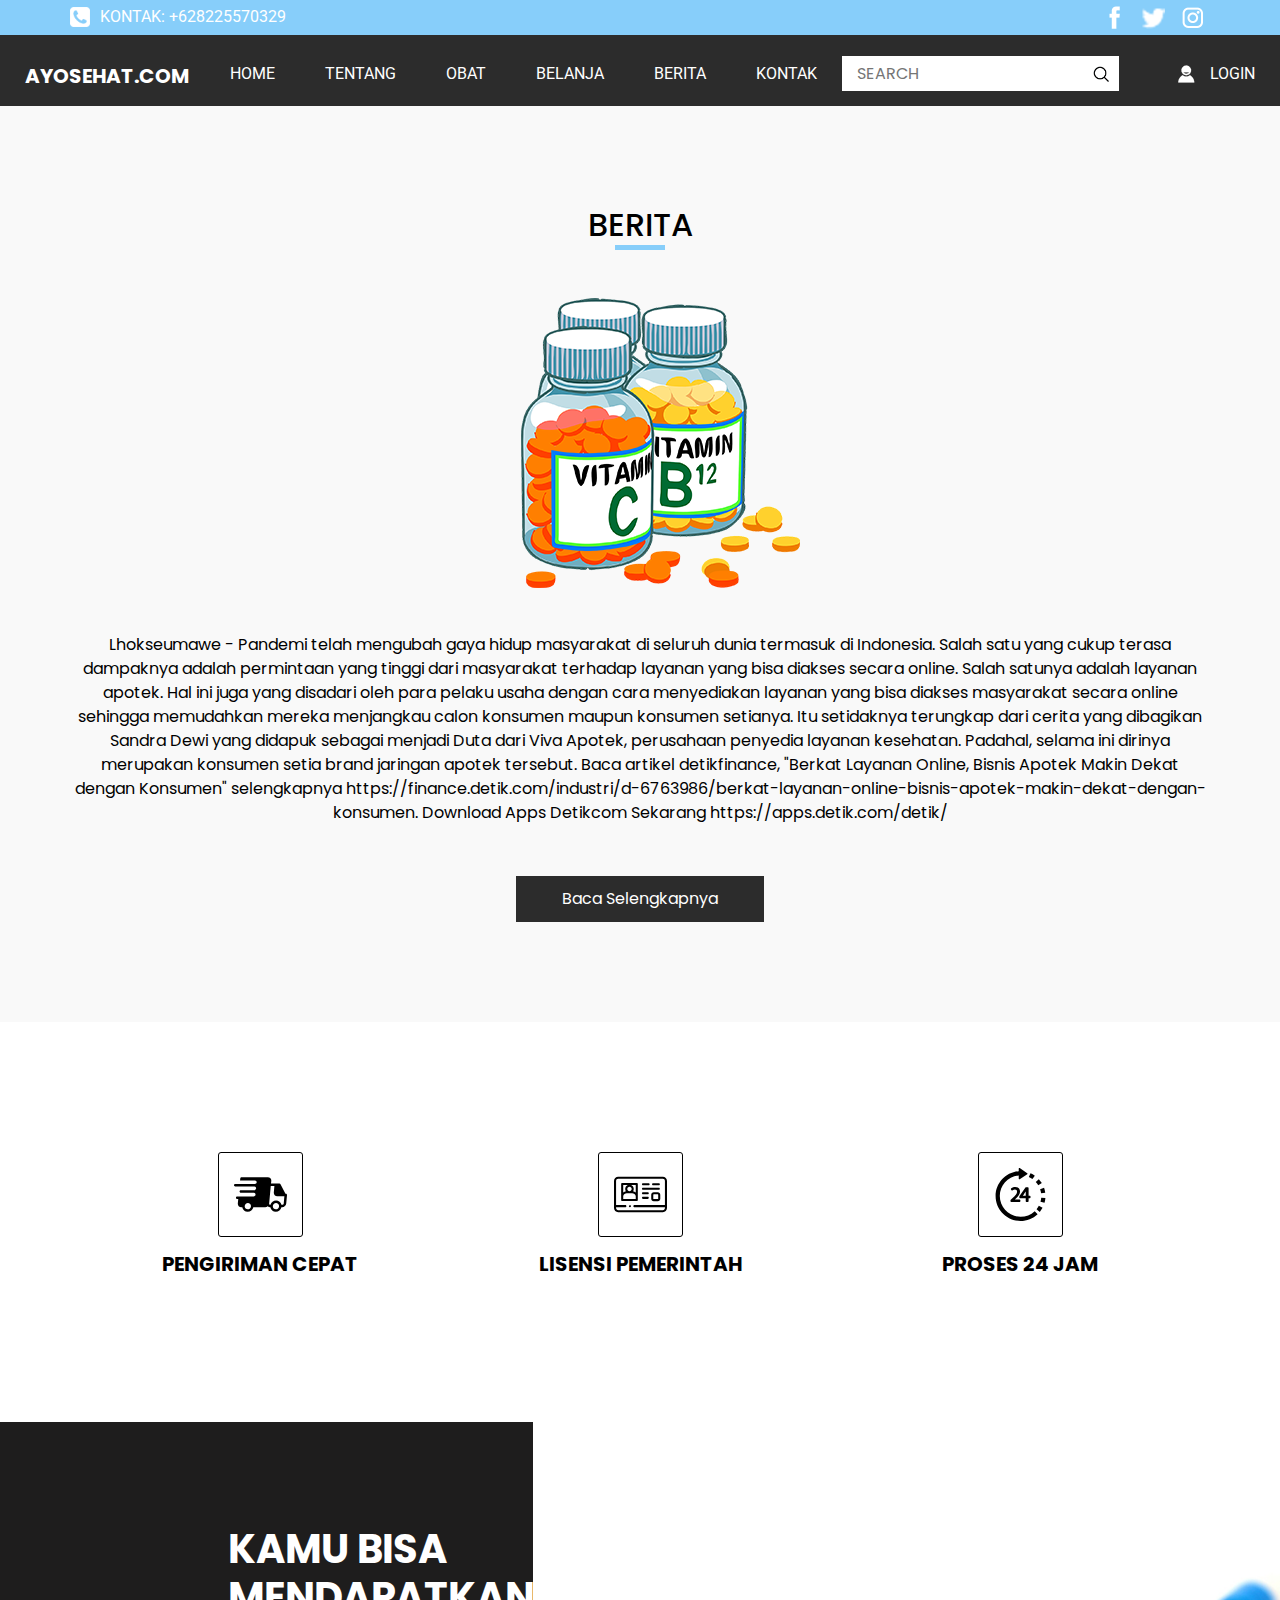
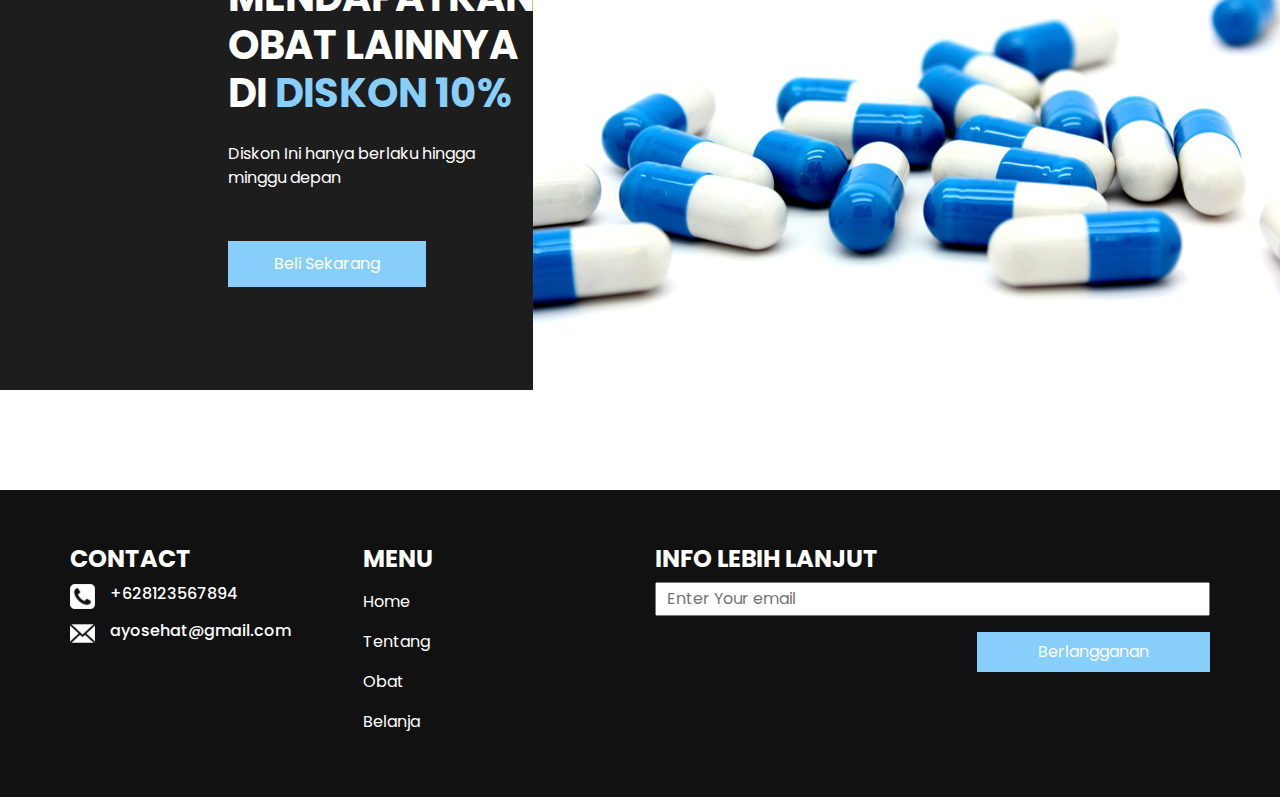
<file: berita.html>
<!DOCTYPE html>
<html>

<head>
    <meta charset="utf-8" />
    <meta http-equiv="X-UA-Compatible" content="IE=edge" />
    <meta name="viewport" content="width=device-width, initial-scale=1, shrink-to-fit=no" />
    <meta name="keywords" content="" />
    <meta name="description" content="" />
    <meta name="author" content="" />

    <title>AyoSehat</title>

    <!-- slider stylesheet -->
    <link rel="stylesheet" type="text/css" href="https://cdnjs.cloudflare.com/ajax/libs/OwlCarousel2/2.1.3/assets/owl.carousel.min.css" />

    <!-- script untuk font -->
    <link rel="stylesheet" href="https://cdnjs.cloudflare.com/ajax/libs/font-awesome/4.7.0/css/font-awesome.min.css">


    <!-- bootstrap core css -->
    <link rel="stylesheet" type="text/css" href="css/bootstrap.css" />

    <!-- script untuk font style -->
    <link href="https://fonts.googleapis.com/css?family=Poppins:400,600,700|Roboto:400,700&display=swap" rel="stylesheet">
    <link href="css/style.css" rel="stylesheet" />
    <link href="css/responsive.css" rel="stylesheet" />
</head>

<body class="sub_page">
    <div class="hero_area">
        <!-- bagian headernya -->
        <header class="header_section">
            <div class="container">
                <div class="top_contact-container">
                    <div class="tel_container">
                        <a href="">
                            <img src="images/telephone-symbol-button.png" alt=""> Kontak: +628225570329
                        </a>
                    </div>
                    <div class="social-container">
                        <a href="">
                            <img src="images/fb.png" alt="" class="s-1">
                        </a>
                        <a href="">
                            <img src="images/twitter.png" alt="" class="s-2">
                        </a>
                        <a href="">
                            <img src="images/instagram.png" alt="" class="s-3">
                        </a>
                    </div>
                </div>
            </div>
            <div class="container-fluid">
                <nav class="navbar navbar-expand-lg custom_nav-container pt-3">
                    <a class="navbar-brand" href="index.html">
                        <span>
              AyoSehat.com
            </span>
                    </a>
                    <button class="navbar-toggler" type="button" data-toggle="collapse" data-target="#navbarSupportedContent" aria-controls="navbarSupportedContent" aria-expanded="false" aria-label="Toggle navigation">
            <span class="navbar-toggler-icon"></span>
          </button>

                    <div class="collapse navbar-collapse" id="navbarSupportedContent">
                        <div class="d-flex  flex-column flex-lg-row align-items-center w-100 justify-content-between">
                            <ul class="navbar-nav  ">
                                <li class="nav-item active">
                                    <a class="nav-link" href="index.html">Home <span class="sr-only">(current)</span></a>
                                </li>
                                <li class="nav-item">
                                    <a class="nav-link" href="tentang.html"> Tentang </a>
                                </li>
                                <li class="nav-item">
                                    <a class="nav-link" href="obat.html"> Obat </a>
                                </li>
                                <li class="nav-item">
                                    <a class="nav-link" href="belanja.html"> Belanja </a>
                                </li>
                                <li class="nav-item">
                                    <a class="nav-link" href="berita.html"> berita </a>
                                </li>
                                <li class="nav-item">
                                    <a class="nav-link" href="kontak.html"> Kontak </a>
                                </li>
                            </ul>
                            <form class="form-inline">
                                <input type="search" placeholder="Search">
                                <button class="btn  my-2 my-sm-0 nav_search-btn" type="submit"></button>
                            </form>
                            <div class="login_btn-contanier ml-0 ml-lg-5">
                                <a href="login.html">
                                    <img src="images/user.png" alt="">
                                    <span>
                    Login
                  </span>
                                </a>
                            </div>
                        </div>
                    </div>

                </nav>
            </div>
        </header>
        <!-- bagian penutup header  -->
    </div>

    <!-- script tentang -->
    <section class="about_section layout_padding">
        <div class="container">
            <div class="custom_heading-container ">
                <h2>
                    Berita
                </h2>
            </div>

            <div class="img-box">
                <img src="images/about-medicine.png" alt="">
            </div>
            <div class="detail-box">
                <p>
                    Lhokseumawe - Pandemi telah mengubah gaya hidup masyarakat di seluruh dunia termasuk di Indonesia. Salah satu yang cukup terasa dampaknya adalah permintaan yang tinggi dari masyarakat terhadap layanan yang bisa diakses secara online. Salah satunya adalah
                    layanan apotek. Hal ini juga yang disadari oleh para pelaku usaha dengan cara menyediakan layanan yang bisa diakses masyarakat secara online sehingga memudahkan mereka menjangkau calon konsumen maupun konsumen setianya. Itu setidaknya
                    terungkap dari cerita yang dibagikan Sandra Dewi yang didapuk sebagai menjadi Duta dari Viva Apotek, perusahaan penyedia layanan kesehatan. Padahal, selama ini dirinya merupakan konsumen setia brand jaringan apotek tersebut. Baca artikel
                    detikfinance, "Berkat Layanan Online, Bisnis Apotek Makin Dekat dengan Konsumen" selengkapnya https://finance.detik.com/industri/d-6763986/berkat-layanan-online-bisnis-apotek-makin-dekat-dengan-konsumen. Download Apps Detikcom Sekarang
                    https://apps.detik.com/detik/
                </p>
                <div class="d-flex justify-content-center">
                    <a href="">
            Baca Selengkapnya
          </a>
                </div>
            </div>
        </div>
    </section>

    <!-- bagian penutup -->


    <section class="feature_section  layout_padding">
        <div class="container">
            <div class="feature_container">
                <div class="box">
                    <div class="img-box">
                        <svg version="1.1" id="Capa_1" xmlns="http://www.w3.org/2000/svg" xmlns:xlink="http://www.w3.org/1999/xlink" x="0px" y="0px" viewBox="0 0 422.518 422.518" style="enable-background:new 0 0 422.518 422.518;" xml:space="preserve">
              <path d="M422.512,215.424c0-0.079-0.004-0.158-0.005-0.237c-0.116-5.295-4.368-9.514-9.727-9.514h-2.554l-39.443-76.258
             c-1.664-3.22-4.983-5.225-8.647-5.226l-67.34-0.014l2.569-20.364c0.733-8.138-1.783-15.822-7.086-21.638
             c-5.293-5.804-12.683-9.001-20.81-9.001h-209c-5.255,0-9.719,4.066-10.22,9.308l-2.095,16.778h119.078
             c7.732,0,13.836,6.268,13.634,14c-0.203,7.732-6.635,14-14.367,14H126.78c0.007,0.02,0.014,0.04,0.021,0.059H10.163
             c-5.468,0-10.017,4.432-10.16,9.9c-0.143,5.468,4.173,9.9,9.641,9.9H164.06c7.168,1.104,12.523,7.303,12.326,14.808
             c-0.216,8.242-7.039,14.925-15.267,14.994H54.661c-5.523,0-10.117,4.477-10.262,10c-0.145,5.523,4.215,10,9.738,10h105.204
             c7.273,1.013,12.735,7.262,12.537,14.84c-0.217,8.284-7.109,15-15.393,15H35.792v0.011H25.651c-5.523,0-10.117,4.477-10.262,10
             c-0.145,5.523,4.214,10,9.738,10h8.752l-3.423,35.818c-0.734,8.137,1.782,15.821,7.086,21.637c5.292,5.805,12.683,9.001,20.81,9.001
             h7.55C69.5,333.8,87.3,349.345,109.073,349.345c21.773,0,40.387-15.545,45.06-36.118h94.219c7.618,0,14.83-2.913,20.486-7.682
             c5.172,4.964,12.028,7.682,19.514,7.682h1.55c3.597,20.573,21.397,36.118,43.171,36.118c21.773,0,40.387-15.545,45.06-36.118h6.219
             c16.201,0,30.569-13.171,32.029-29.36l6.094-67.506c0.008-0.091,0.004-0.181,0.01-0.273c0.01-0.139,0.029-0.275,0.033-0.415
             C422.52,215.589,422.512,215.508,422.512,215.424z M109.597,329.345c-13.785,0-24.707-11.214-24.346-24.999
             c0.361-13.786,11.87-25.001,25.655-25.001c13.785,0,24.706,11.215,24.345,25.001C134.89,318.131,123.382,329.345,109.597,329.345z
              M333.597,329.345c-13.785,0-24.706-11.214-24.346-24.999c0.361-13.786,11.87-25.001,25.655-25.001
             c13.785,0,24.707,11.215,24.345,25.001C358.89,318.131,347.382,329.345,333.597,329.345z M396.457,282.588
             c-0.52,5.767-5.823,10.639-11.58,10.639h-6.727c-4.454-19.453-21.744-33.882-42.721-33.882c-20.977,0-39.022,14.429-44.494,33.882
             h-2.059c-2.542,0-4.81-0.953-6.389-2.685c-1.589-1.742-2.337-4.113-2.106-6.676l12.609-139.691l28.959,0.006l-4.59,50.852
             c-0.735,8.137,1.78,15.821,7.083,21.637c5.292,5.806,12.685,9.004,20.813,9.004h56.338L396.457,282.588z" />
              <g>
              </g>
              <g>
              </g>
              <g>
              </g>
              <g>
              </g>
              <g>
              </g>
              <g>
              </g>
              <g>
              </g>
              <g>
              </g>
              <g>
              </g>
              <g>
              </g>
              <g>
              </g>
              <g>
              </g>
              <g>
              </g>
              <g>
              </g>
              <g>
              </g>
            </svg>
                    </div>
                    <div class="detail-box">
                        <h5>
                            Pengiriman Cepat
                        </h5>
                        <p>

                        </p>
                    </div>
                </div>
                <div class="box">
                    <div class="img-box">
                        <svg id="Capa_1" enable-background="new 0 0 512 512" height="512" viewBox="0 0 512 512" width="512" xmlns="http://www.w3.org/2000/svg">
              <path
                d="m471.728 84.718h-431.456c-22.206 0-40.272 18.066-40.272 40.272v243.623 18.395.005c0 22.205 18.064 40.27 40.27 40.27h431.46c22.205 0 40.27-18.065 40.27-40.27v-.005-18.395-243.623c0-22.206-18.066-40.272-40.272-40.272zm-431.456 20h431.455c11.179 0 20.272 9.094 20.272 20.272v233.623h-294.622c-5.522 0-10 4.477-10 10s4.478 10 10 10h294.623v8.395c0 11.178-9.094 20.272-20.272 20.272h-431.456c-11.178 0-20.272-9.094-20.272-20.273v-8.395h89.418c5.522 0 10-4.477 10-10s-4.478-10-10-10h-89.418v-233.622c0-11.178 9.094-20.272 20.272-20.272z" />
              <path
                d="m280.063 167.544h53.989c5.522 0 10-4.477 10-10s-4.478-10-10-10h-53.989c-5.522 0-10 4.477-10 10s4.477 10 10 10z" />
              <path
                d="m377.55 167.544h55.505c5.522 0 10-4.477 10-10s-4.478-10-10-10h-55.505c-5.522 0-10 4.477-10 10s4.477 10 10 10z" />
              <path
                d="m280.063 210.314h152.992c5.522 0 10-4.477 10-10s-4.478-10-10-10h-152.992c-5.522 0-10 4.477-10 10s4.477 10 10 10z" />
              <path
                d="m280.063 254.169h45.989c5.522 0 10-4.477 10-10s-4.478-10-10-10h-45.989c-5.522 0-10 4.477-10 10s4.477 10 10 10z" />
              <path
                d="m422.75 234.169h-38.993c-13.348 0-24.207 10.859-24.207 24.207v37.636c0 13.348 10.859 24.208 24.207 24.208h38.993c13.348 0 24.207-10.859 24.207-24.208v-37.636c0-13.348-10.859-24.207-24.207-24.207zm4.207 61.843c0 2.32-1.888 4.208-4.207 4.208h-38.993c-2.319 0-4.207-1.888-4.207-4.208v-37.636c0-2.32 1.888-4.207 4.207-4.207h38.993c2.319 0 4.207 1.887 4.207 4.207z" />
              <path
                d="m280.063 298.297h45.989c5.522 0 10-4.477 10-10s-4.478-10-10-10h-45.989c-5.522 0-10 4.477-10 10s4.477 10 10 10z" />
              <path
                d="m79.072 319.081h140.993c5.522 0 10-4.477 10-10v-39.955-114.582c0-5.523-4.478-10-10-10h-140.993c-5.522 0-10 4.477-10 10v114.583 39.955c0 5.522 4.478 9.999 10 9.999zm130.993-20h-120.993v-28.724c.03-.113.06-.227.091-.339 4.169-15.41 18.521-26.172 34.902-26.172h51.008c16.38 0 30.732 10.763 34.902 26.169.03.113.061.226.09.339zm-81.794-96.534c0-11.744 9.554-21.298 21.298-21.298s21.298 9.554 21.298 21.298-9.554 21.298-21.298 21.298-21.298-9.554-21.298-21.298zm81.794 33.371c-7.335-5.755-16.118-9.714-25.618-11.298 4.058-6.39 6.42-13.958 6.42-22.073 0-17.041-10.376-31.702-25.14-38.003h44.339v71.374zm-76.653-71.374c-14.765 6.301-25.14 20.963-25.14 38.003 0 8.114 2.362 15.683 6.42 22.073-9.501 1.583-18.285 5.543-25.619 11.298v-71.374z" />
              <path
                d="m159.66 360.3c-7.549-5.03-17.605 2.261-15.18 10.977 1.142 4.104 4.876 7.118 9.141 7.321 4.271.204 8.264-2.408 9.808-6.389 1.66-4.282.096-9.38-3.769-11.909z" />
            </svg>
                    </div>
                    <div class="detail-box">
                        <h5>
                            Lisensi Pemerintah
                        </h5>
                        <p>

                        </p>
                    </div>
                </div>
                <div class="box">
                    <div class="img-box">
                        <svg version="1.1" id="Capa_1" xmlns="http://www.w3.org/2000/svg" xmlns:xlink="http://www.w3.org/1999/xlink" x="0px" y="0px" viewBox="0 0 315.377 315.377" style="enable-background:new 0 0 315.377 315.377;" xml:space="preserve">
              <g>
                <g>
                  <path
                    d="M107.712,181.769l-7.938,7.705c-1.121,1.089-1.753,2.584-1.753,4.146v3.288c0,3.191,2.588,5.779,5.78,5.779h47.4
                 c3.196,0,5.782-2.588,5.782-5.779v-4.256c0-3.191-2.586-5.78-5.782-5.78h-26.19l0.722-0.664
                 c17.117-16.491,29.232-29.471,29.232-46.372c0-13.513-8.782-27.148-28.409-27.148c-8.568,0-16.959,2.75-23.629,7.74
                 c-2.166,1.625-2.918,4.537-1.803,7.007l1.458,3.224c0.708,1.568,2.074,2.739,3.735,3.195c1.651,0.456,3.433,0.148,4.842-0.836
                 c4.289-2.995,8.704-4.515,13.127-4.515c8.608,0,12.971,4.28,12.971,12.662C137.142,152.524,127.72,162.721,107.712,181.769z" />
                </g>
                <g>
                  <path d="M194.107,114.096c-0.154-0.014-0.31-0.02-0.464-0.02h-1.765c-1.89,0-3.658,0.923-4.738,2.469l-35.4,50.66
                 c-0.678,0.971-1.041,2.127-1.041,3.311v4.061c0,3.192,2.586,5.78,5.778,5.78h32.322v16.551c0,3.191,2.586,5.779,5.778,5.779h5.519
                 c3.19,0,5.781-2.588,5.781-5.779v-16.551h5.698c3.192,0,5.781-2.588,5.781-5.78v-3.753c0-3.19-2.589-5.779-5.781-5.779h-5.698
                 v-45.189c0-3.19-2.591-5.779-5.781-5.779h-5.519C194.419,114.077,194.261,114.083,194.107,114.096z M188.799,165.045h-17.453
                 c4.434-6.438,12.015-17.487,17.453-25.653V165.045z" />
                </g>
                <g>
                  <path
                    d="M157.906,290.377c-68.023,0-123.365-55.342-123.365-123.365c0-64.412,49.625-117.443,112.647-122.895v19.665
                 c0,1.397,0.771,2.681,2.003,3.337c0.558,0.298,1.169,0.444,1.778,0.444c0.737,0,1.474-0.216,2.108-0.643l44.652-30
                 c1.046-0.702,1.673-1.879,1.673-3.139c0-1.259-0.627-2.437-1.673-3.139l-44.652-30c-1.159-0.779-2.654-0.857-3.887-0.198
                 c-1.232,0.657-2.003,1.941-2.003,3.337v15.254C70.364,24.547,9.54,88.806,9.54,167.011c0,81.809,66.558,148.365,148.365,148.365
                 c37.876,0,73.934-14.271,101.532-40.183l-17.111-18.226C219.38,278.512,189.4,290.377,157.906,290.377z" />
                </g>
                <g>
                  <path d="M284.552,89.689c-5.111-8.359-11.088-16.252-17.759-23.456l-18.344,16.985c5.552,5.995,10.522,12.562,14.776,19.515
                 L284.552,89.689z" />
                </g>
                <g>
                  <path d="M280.146,150.258l24.773-3.363c-1.322-9.74-3.625-19.373-6.846-28.632l-23.612,8.211
                 C277.135,134.163,279.047,142.165,280.146,150.258z" />
                </g>
                <g>
                  <path d="M242.999,45.459c-8.045-5.643-16.678-10.496-25.66-14.427l-10.022,22.903c7.464,3.267,14.64,7.301,21.327,11.991
                 L242.999,45.459z" />
                </g>
                <g>
                  <path d="M253.208,245.353l19.303,15.887c6.244-7.587,11.75-15.817,16.363-24.462l-22.055-11.771
                 C262.983,232.195,258.404,239.041,253.208,245.353z" />
                </g>
                <g>
                  <path d="M280.908,176.552c-0.622,8.157-2.061,16.264-4.273,24.093l24.057,6.802c2.666-9.426,4.396-19.18,5.146-28.99
                 L280.908,176.552z" />
                </g>
              </g>
              <g>
              </g>
              <g>
              </g>
              <g>
              </g>
              <g>
              </g>
              <g>
              </g>
              <g>
              </g>
              <g>
              </g>
              <g>
              </g>
              <g>
              </g>
              <g>
              </g>
              <g>
              </g>
              <g>
              </g>
              <g>
              </g>
              <g>
              </g>
              <g>
              </g>
            </svg>

                    </div>
                    <div class="detail-box">
                        <h5>
                            Proses 24 Jam
                        </h5>
                        <p>

                        </p>
                    </div>
                </div>
            </div>
        </div>
    </section>

    <!--bagian akhir feature-->

    <div class="layout_padding-bottom">
        <!--bagian awal diskon-->

        <section class="discount_section">
            <div class="container-fluid">
                <div class="row">
                    <div class="col-lg-3 col-md-5 offset-md-2">
                        <div class="detail-box">
                            <h2>
                                Kamu bisa mendapatkan <br> obat lainnya <br> di
                                <span>
                  Diskon 10%
                </span>

                            </h2>
                            <p>
                                Diskon Ini hanya berlaku hingga minggu depan
                            </p>
                            <div>
                                <a href="">
                  Beli Sekarang
                </a>
                            </div>
                        </div>
                    </div>
                    <div class="col-lg-7 col-md-5">
                        <div class="img-box">
                            <img src="images/medicines.jpg" alt="">
                        </div>
                    </div>
                </div>
            </div>
        </section>

        <!--bagian akhir diskon  -->
    </div>



    <!--kolom info -->
    <section class="info_section layout_padding2">
        <div class="container">
            <div class="row">
                <div class="col-md-3">
                    <div class="info_contact">
                        <h4>
                            Contact
                        </h4>
                        <div class="box">
                            <div class="img-box">
                                <img src="images/telephone-symbol-button.png" alt="">
                            </div>
                            <div class="detail-box">
                                <h6>
                                    +628123567894
                                </h6>
                            </div>
                        </div>
                        <div class="box">
                            <div class="img-box">
                                <img src="images/email.png" alt="">
                            </div>
                            <div class="detail-box">
                                <h6>
                                    ayosehat@gmail.com
                                </h6>
                            </div>
                        </div>
                    </div>
                </div>
                <div class="col-md-3">
                    <div class="info_menu">
                        <h4>
                            Menu
                        </h4>
                        <ul class="navbar-nav  ">
                            <li class="nav-item active">
                                <a class="nav-link" href="index.html">Home <span class="sr-only">(current)</span></a>
                            </li>
                            <li class="nav-item">
                                <a class="nav-link" href="tentang.html"> Tentang</a>
                            </li>
                            <li class="nav-item">
                                <a class="nav-link" href="obat.html"> Obat </a>
                            </li>
                            <li class="nav-item">
                                <a class="nav-link" href="belanja.html"> Belanja </a>
                            </li>
                        </ul>
                    </div>
                </div>
                <div class="col-md-6">
                    <div class="info_news">
                        <h4>
                            Info lebih lanjut
                        </h4>
                        <form action="">
                            <input type="text" placeholder="Enter Your email">
                            <div class="d-flex justify-content-center justify-content-md-end mt-3">
                                <button>
                  Berlangganan
                </button>
                            </div>
                        </form>
                    </div>
                </div>
            </div>
        </div>
    </section>


    <!-- kolom penutup info-->

    <!-- bagian footer -->
    <section class="container-fluid footer_section">

    </section>
    <!-- bagian dari footer -->

    <script type="text/javascript" src="js/jquery-3.4.1.min.js"></script>
    <script type="text/javascript" src="js/bootstrap.js"></script>
    <script type="text/javascript" src="https://cdnjs.cloudflare.com/ajax/libs/OwlCarousel2/2.2.1/owl.carousel.min.js">
    </script>
    <script type="text/javascript">
        $(".owl-carousel").owlCarousel({
            loop: true,
            margin: 10,
            nav: true,
            navText: [],
            autoplay: true,
            responsive: {
                0: {
                    items: 1
                },
                600: {
                    items: 2
                },
                1000: {
                    items: 4
                }
            }
        });
    </script>
    <script type="text/javascript">
        $(".owl-2").owlCarousel({
            loop: true,
            margin: 10,
            nav: true,
            navText: [],
            autoplay: true,

            responsive: {
                0: {
                    items: 1
                },
                600: {
                    items: 2
                },
                1000: {
                    items: 4
                }
            }
        });
    </script>
</body>

</html>
</file>
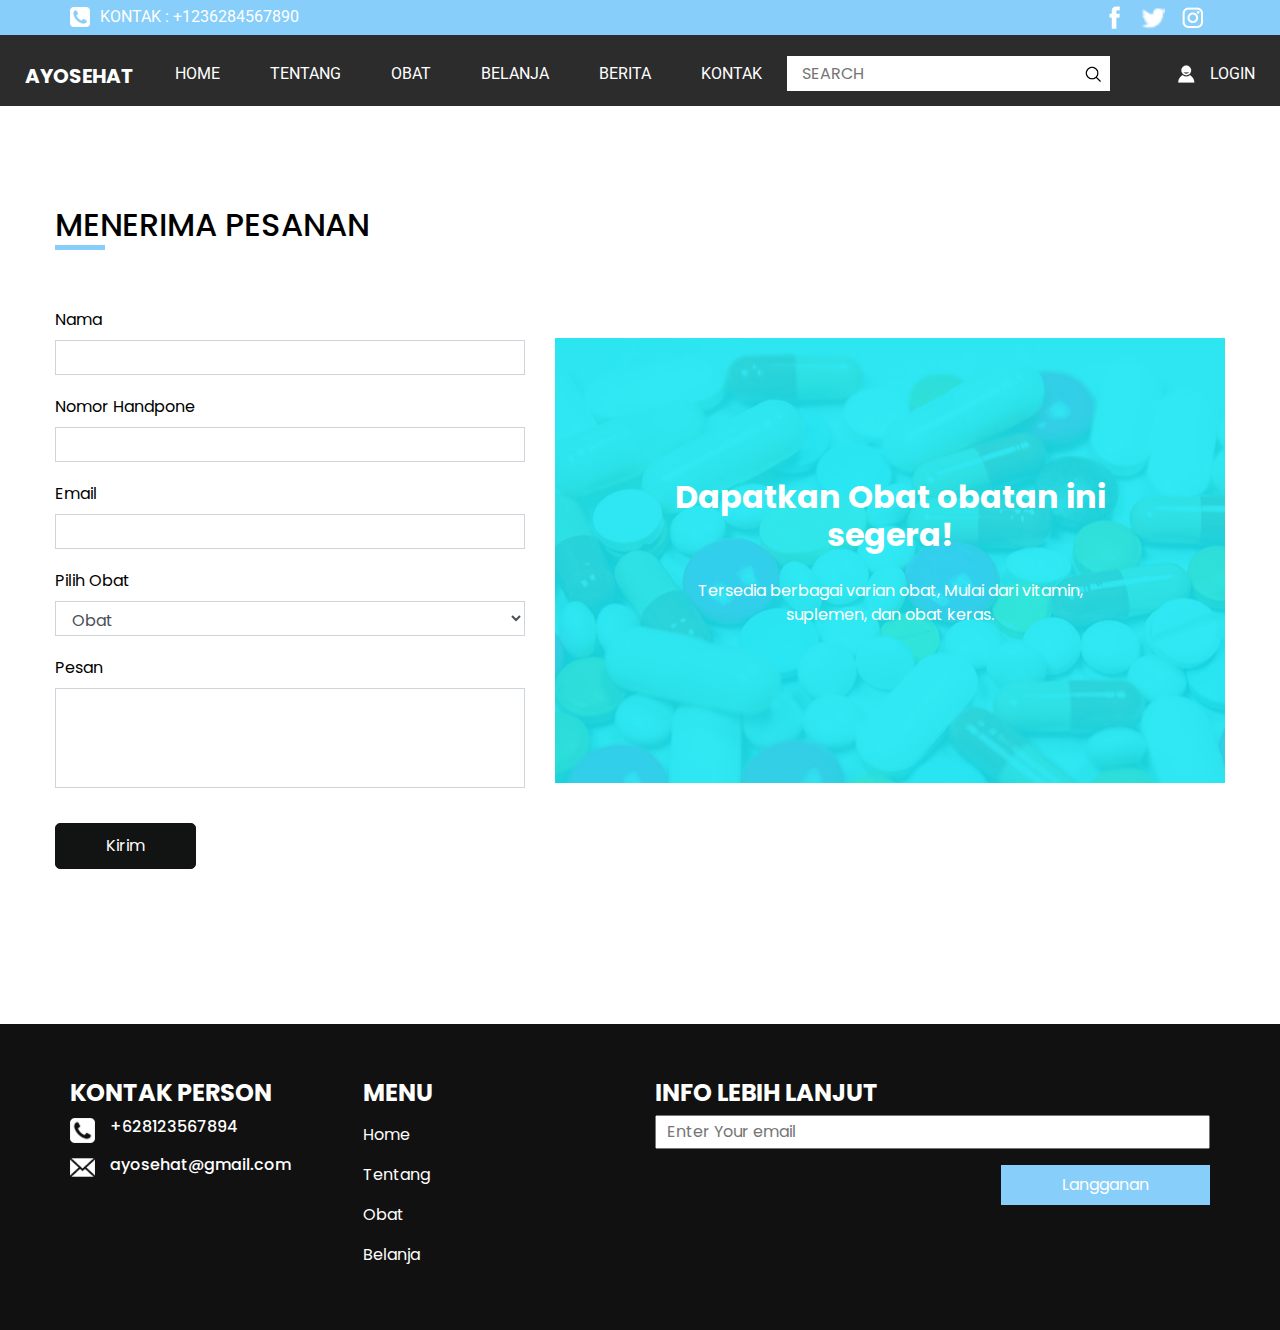
<file: kontak.html>
<!DOCTYPE html>
<html>

<head>
    <!-- Basic -->
    <meta charset="utf-8" />
    <meta http-equiv="X-UA-Compatible" content="IE=edge" />
    <meta name="viewport" content="width=device-width, initial-scale=1, shrink-to-fit=no" />
    <meta name="keywords" content="" />
    <meta name="description" content="" />
    <meta name="author" content="" />

    <title>AyoSehat</title>

    <!-- slider stylesheet -->
    <link rel="stylesheet" type="text/css" href="https://cdnjs.cloudflare.com/ajax/libs/OwlCarousel2/2.1.3/assets/owl.carousel.min.css" />
    <link rel="stylesheet" href="https://cdnjs.cloudflare.com/ajax/libs/font-awesome/4.7.0/css/font-awesome.min.css">
    <link rel="stylesheet" type="text/css" href="css/bootstrap.css" />

    <!-- gaya fontnya -->
    <link href="https://fonts.googleapis.com/css?family=Poppins:400,600,700|Roboto:400,700&display=swap" rel="stylesheet">
    <link href="css/style.css" rel="stylesheet" />
    <link href="css/responsive.css" rel="stylesheet" />
</head>

<body class="sub_page">
    <div class="hero_area">
        <!--Halaman header-->
        <header class="header_section">
            <div class="container">
                <div class="top_contact-container">
                    <div class="tel_container">
                        <a href="">
                            <img src="images/telephone-symbol-button.png" alt=""> Kontak : +1236284567890
                        </a>
                    </div>
                    <div class="social-container">
                        <a href="">
                            <img src="images/fb.png" alt="" class="s-1">
                        </a>
                        <a href="">
                            <img src="images/twitter.png" alt="" class="s-2">
                        </a>
                        <a href="">
                            <img src="images/instagram.png" alt="" class="s-3">
                        </a>
                    </div>
                </div>
            </div>
            <div class="container-fluid">
                <nav class="navbar navbar-expand-lg custom_nav-container pt-3">
                    <a class="navbar-brand" href="index.html">
                        <span>
              AyoSehat
            </span>
                    </a>
                    <button class="navbar-toggler" type="button" data-toggle="collapse" data-target="#navbarSupportedContent" aria-controls="navbarSupportedContent" aria-expanded="false" aria-label="Toggle navigation">
            <span class="navbar-toggler-icon"></span>
          </button>

                    <div class="collapse navbar-collapse" id="navbarSupportedContent">
                        <div class="d-flex  flex-column flex-lg-row align-items-center w-100 justify-content-between">
                            <ul class="navbar-nav  ">
                                <li class="nav-item active">
                                    <a class="nav-link" href="index.html"> Home <span class="sr-only">(current)</span></a>
                                </li>
                                <li class="nav-item">
                                    <a class="nav-link" href="tentang.html"> Tentang </a>
                                </li>
                                <li class="nav-item">
                                    <a class="nav-link" href="obat.html"> Obat </a>
                                </li>
                                <li class="nav-item">
                                    <a class="nav-link" href="belanja.html"> Belanja</a>
                                </li>
                                <li class="nav-item">
                                    <a class="nav-link" href="berita.html"> Berita </a>
                                </li>
                                <li class="nav-item">
                                    <a class="nav-link" href="kontak.html"> Kontak </a>
                                </li>
                            </ul>
                            <form class="form-inline ">
                                <input type="search" placeholder="Search">
                                <button class="btn  my-2 my-sm-0 nav_search-btn" type="submit"></button>
                            </form>
                            <div class="login_btn-contanier ml-0 ml-lg-5">
                                <a href="login.html">
                                    <img src="images/user.png" alt="">
                                    <span>
                    Login
                  </span>
                                </a>
                            </div>
                        </div>
                    </div>

                </nav>
            </div>
        </header>
        <!-- Halaman header -->
    </div>



    <!-- contact section -->
    <section class="contact_section layout_padding">
        <div class="container">
            <div class="row">
                <div class="custom_heading-container ">
                    <h2>
                        Menerima Pesanan
                    </h2>
                </div>
            </div>
        </div>
        <div class="container layout_padding2">
            <div class="row">
                <div class="col-md-5">
                    <div class="form_contaier">
                        <form>
                            <div class="form-group">
                                <label for="exampleInputName1">Nama</label>
                                <input type="text" class="form-control" id="exampleInputName1">
                            </div>
                            <div class="form-group">
                                <label for="exampleInputNumber1">Nomor Handpone</label>
                                <input type="text" class="form-control" id="exampleInputNumber1">
                            </div>

                            <div class="form-group">
                                <label for="exampleInputEmail1">Email </label>
                                <input type="email" class="form-control" id="exampleInputEmail1">
                            </div>
                            <div class="form-group ">
                                <label for="inputState">Pilih Obat</label>
                                <select id="inputState" class="form-control">
                  <option selected> Vitamin </option>
                  <option selected> Suplemen </option>
                  <option selected> Obat </option>
                </select>
                            </div>
                            <div class="form-group">
                                <label for="exampleInputMessage">Pesan</label>
                                <input type="text" class="form-control" id="exampleInputMessage">
                            </div>
                            <button type="submit" class="">Kirim</button>
                        </form>
                    </div>
                </div>
                <div class="col-md-7">
                    <div class="detail-box">
                        <h3>
                            Dapatkan Obat obatan ini segera!
                        </h3>
                        <p>
                            Tersedia berbagai varian obat, Mulai dari vitamin, suplemen, dan obat keras.
                        </p>
                    </div>
                </div>
            </div>
        </div>
    </section>

    <!-- Halaman kontaknya -->

    <!--Halaman infonya-->
    <section class="info_section layout_padding2">
        <div class="container">
            <div class="row">
                <div class="col-md-3">
                    <div class="info_contact">
                        <h4>
                            Kontak Person
                        </h4>
                        <div class="box">
                            <div class="img-box">
                                <img src="images/telephone-symbol-button.png" alt="">
                            </div>
                            <div class="detail-box">
                                <h6>
                                    +628123567894
                                </h6>
                            </div>
                        </div>
                        <div class="box">
                            <div class="img-box">
                                <img src="images/email.png" alt="">
                            </div>
                            <div class="detail-box">
                                <h6>
                                    ayosehat@gmail.com
                                </h6>
                            </div>
                        </div>
                    </div>
                </div>
                <div class="col-md-3">
                    <div class="info_menu">
                        <h4>
                            Menu
                        </h4>
                        <ul class="navbar-nav  ">
                            <li class="nav-item active">
                                <a class="nav-link" href="index.html"> Home <span class="sr-only">(current)</span></a>
                            </li>
                            <li class="nav-item">
                                <a class="nav-link" href="tentang.html"> Tentang </a>
                            </li>
                            <li class="nav-item">
                                <a class="nav-link" href="obat.html"> Obat </a>
                            </li>
                            <li class="nav-item">
                                <a class="nav-link" href="belanja.html"> Belanja </a>
                            </li>
                        </ul>
                    </div>
                </div>
                <div class="col-md-6">
                    <div class="info_news">
                        <h4>
                            Info lebih lanjut
                        </h4>
                        <form action="">
                            <input type="text" placeholder="Enter Your email">
                            <div class="d-flex justify-content-center justify-content-md-end mt-3">
                                <button>
                  Langganan
                </button>
                            </div>
                        </form>
                    </div>
                </div>
            </div>
        </div>
    </section>


    <!-- Halaman info -->

    <!-- Halaman footer -->
    <section class="container-fluid footer_section">

    </section>
    <!-- Halaman footer  -->

    <script type="text/javascript" src="js/jquery-3.4.1.min.js"></script>
    <script type="text/javascript" src="js/bootstrap.js"></script>
    <script type="text/javascript" src="https://cdnjs.cloudflare.com/ajax/libs/OwlCarousel2/2.2.1/owl.carousel.min.js">
    </script>
    <script type="text/javascript">
        $(".owl-carousel").owlCarousel({
            loop: true,
            margin: 10,
            nav: true,
            navText: [],
            autoplay: true,
            responsive: {
                0: {
                    items: 1
                },
                600: {
                    items: 2
                },
                1000: {
                    items: 4
                }
            }
        });
    </script>
    <script type="text/javascript">
        $(".owl-2").owlCarousel({
            loop: true,
            margin: 10,
            nav: true,
            navText: [],
            autoplay: true,

            responsive: {
                0: {
                    items: 1
                },
                600: {
                    items: 2
                },
                1000: {
                    items: 4
                }
            }
        });
    </script>
</body>

</html>
</file>
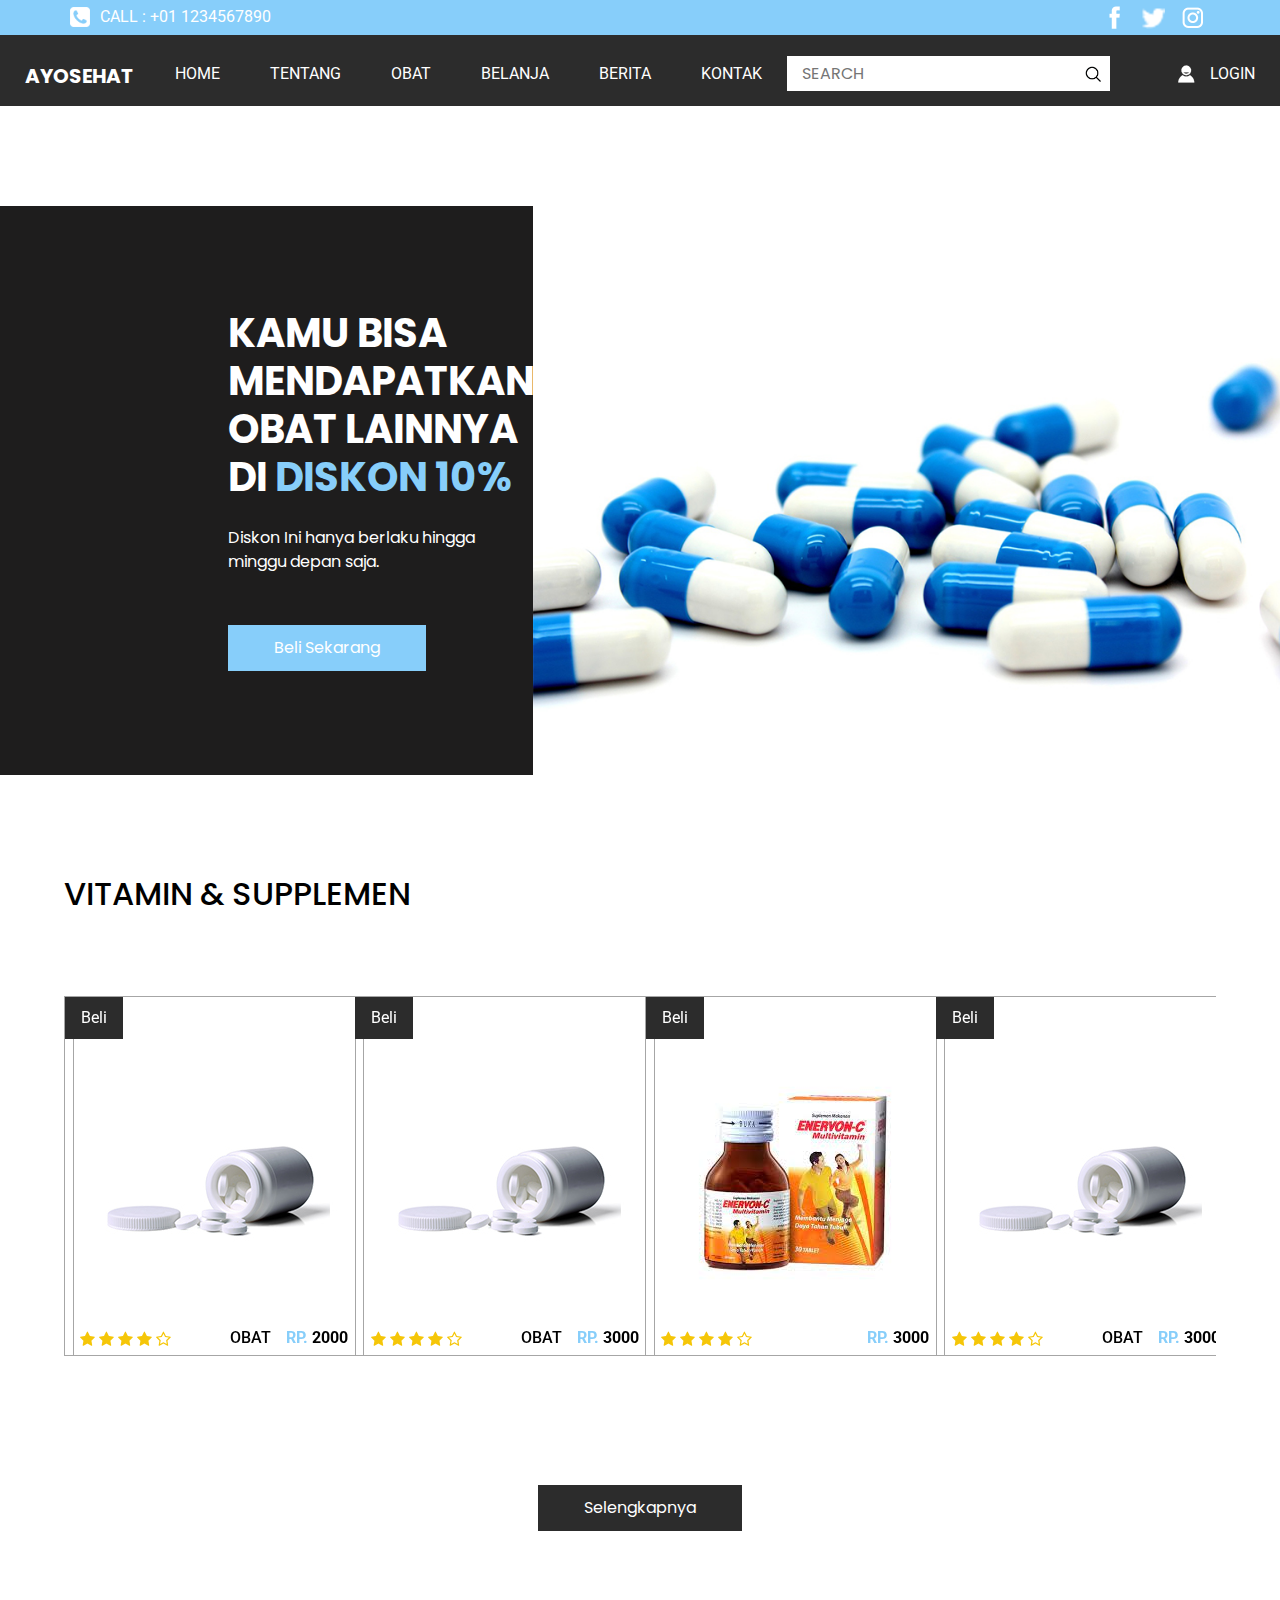
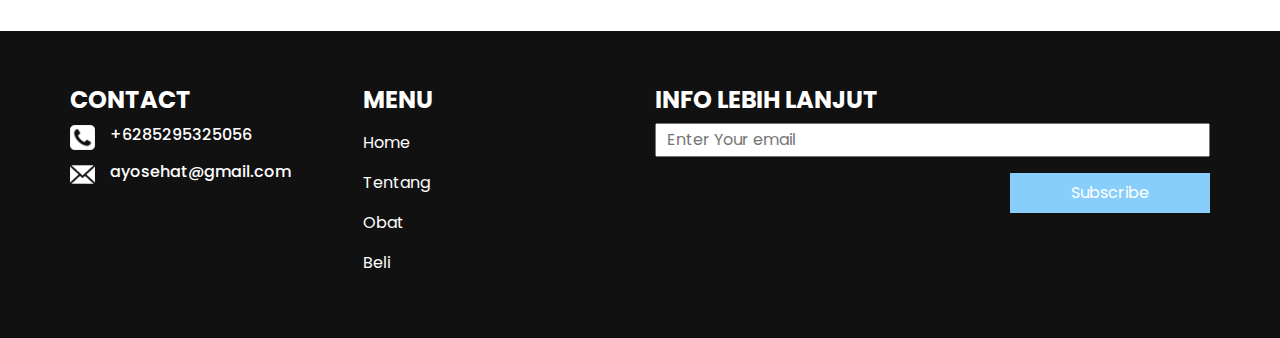
<file: obat.html>
<!DOCTYPE html>
<html>

<head>
    <meta charset="utf-8" />
    <meta http-equiv="X-UA-Compatible" content="IE=edge" />
    <meta name="viewport" content="width=device-width, initial-scale=1, shrink-to-fit=no" />
    <meta name="keywords" content="" />
    <meta name="description" content="" />
    <meta name="author" content="" />

    <title>AyoSehat</title>

    <!-- slider stylesheet -->
    <link rel="stylesheet" type="text/css" href="https://cdnjs.cloudflare.com/ajax/libs/OwlCarousel2/2.1.3/assets/owl.carousel.min.css" />

    <!-- font awesome style -->
    <link rel="stylesheet" href="https://cdnjs.cloudflare.com/ajax/libs/font-awesome/4.7.0/css/font-awesome.min.css">


    <!-- bootstrap core css -->
    <link rel="stylesheet" type="text/css" href="css/bootstrap.css" />

    <!-- fonts style -->
    <link href="https://fonts.googleapis.com/css?family=Poppins:400,600,700|Roboto:400,700&display=swap" rel="stylesheet">

    <!-- Custom styles for this template -->
    <link href="css/style.css" rel="stylesheet" />
    <!-- responsive style -->
    <link href="css/responsive.css" rel="stylesheet" />
</head>

<body class="sub_page">
    <div class="hero_area">
        <!-- header section strats -->
        <header class="header_section">
            <div class="container">
                <div class="top_contact-container">
                    <div class="tel_container">
                        <a href="">
                            <img src="images/telephone-symbol-button.png" alt=""> Call : +01 1234567890
                        </a>
                    </div>
                    <div class="social-container">
                        <a href="">
                            <img src="images/fb.png" alt="" class="s-1">
                        </a>
                        <a href="">
                            <img src="images/twitter.png" alt="" class="s-2">
                        </a>
                        <a href="">
                            <img src="images/instagram.png" alt="" class="s-3">
                        </a>
                    </div>
                </div>
            </div>
            <div class="container-fluid">
                <nav class="navbar navbar-expand-lg custom_nav-container pt-3">
                    <a class="navbar-brand" href="index.html">
                        <span>
              AyoSehat
            </span>
                    </a>
                    <button class="navbar-toggler" type="button" data-toggle="collapse" data-target="#navbarSupportedContent" aria-controls="navbarSupportedContent" aria-expanded="false" aria-label="Toggle navigation">
            <span class="navbar-toggler-icon"></span>
          </button>

                    <div class="collapse navbar-collapse" id="navbarSupportedContent">
                        <div class="d-flex  flex-column flex-lg-row align-items-center w-100 justify-content-between">
                            <ul class="navbar-nav  ">
                                <li class="nav-item active">
                                    <a class="nav-link" href="index.html">Home <span class="sr-only">(current)</span></a>
                                </li>
                                <li class="nav-item">
                                    <a class="nav-link" href="tentang.html"> Tentang </a>
                                </li>
                                <li class="nav-item">
                                    <a class="nav-link" href="obat.html"> Obat </a>
                                </li>
                                <li class="nav-item">
                                    <a class="nav-link" href="belanja.html"> Belanja </a>
                                </li>
                                <li class="nav-item">
                                    <a class="nav-link" href="berita.html"> Berita </a>
                                </li>
                                <li class="nav-item">
                                    <a class="nav-link" href="kontak.html"> Kontak</a>
                                </li>
                            </ul>
                            <form class="form-inline ">
                                <input type="search" placeholder="Search">
                                <button class="btn  my-2 my-sm-0 nav_search-btn" type="submit"></button>
                            </form>
                            <div class="login_btn-contanier ml-0 ml-lg-5">
                                <a href="login.html">
                                    <img src="images/user.png" alt="">
                                    <span>
                    Login
                  </span>
                                </a>
                            </div>
                        </div>
                    </div>

                </nav>
            </div>
        </header>
        <!-- bagian penutup -->

    </div>



    <!-- bagian diskon -->
    <div class="layout_padding-top">
        <section class="discount_section ">
            <div class="container-fluid ">
                <div class="row ">
                    <div class="col-lg-3 col-md-5 offset-md-2">
                        <div class="detail-box">
                            <h2>
                                Kamu bisa mendapatkan <br> obat lainnya<br> di
                                <span>
                  Diskon 10%
                </span>

                            </h2>
                            <p>
                                Diskon Ini hanya berlaku hingga minggu depan saja.
                            </p>
                            <div>
                                <a href="">
                  Beli Sekarang
                </a>
                            </div>
                        </div>
                    </div>
                    <div class="col-lg-7 col-md-5">
                        <div class="img-box">
                            <img src="images/medicines.jpg" alt="">
                        </div>
                    </div>
                </div>
            </div>
        </section>

    </div>


    <!-- bagian akhir -->

    <!-- bagian kesehatan -->

    <section class="health_section layout_padding">
        <div class="health_carousel-container">
            <h2 class="text-uppercase">
                Vitamin & Supplemen


            </h2>
            <div class="carousel-wrap layout_padding2">
                <div class="owl-carousel owl-2">
                    <div class="item">
                        <div class="box">
                            <div class="btn_container">
                                <a href="">

                Beli                </a>
                            </div>
                            <div class="img-box">
                                <img src="images/p-6.jpg" alt="">
                            </div>
                            <div class="detail-box">
                                <div class="star_container">
                                    <i class="fa fa-star" aria-hidden="true"></i>
                                    <i class="fa fa-star" aria-hidden="true"></i>
                                    <i class="fa fa-star" aria-hidden="true"></i>
                                    <i class="fa fa-star" aria-hidden="true"></i>
                                    <i class="fa fa-star-o" aria-hidden="true"></i>

                                </div>
                                <div class="text">
                                    <h6>
                                        Obat
                                    </h6>
                                    <h6 class="price">
                                        <span>
                      Rp.
                    </span>2000
                                    </h6>
                                </div>
                            </div>
                        </div>
                    </div>
                    <div class="item">
                        <div class="box">
                            <div class="btn_container">
                                <a href="">
                  Beli
                </a>
                            </div>
                            <div class="img-box">
                                <img src="images/p-6.jpg" alt="">
                            </div>
                            <div class="detail-box">
                                <div class="star_container">
                                    <i class="fa fa-star" aria-hidden="true"></i>
                                    <i class="fa fa-star" aria-hidden="true"></i>
                                    <i class="fa fa-star" aria-hidden="true"></i>
                                    <i class="fa fa-star" aria-hidden="true"></i>
                                    <i class="fa fa-star-o" aria-hidden="true"></i>

                                </div>
                                <div class="text">
                                    <h6>
                                        Obat
                                    </h6>
                                    <h6 class="price">
                                        <span>
                      Rp.
                    </span> 3000
                                    </h6>
                                </div>
                            </div>
                        </div>
                    </div>
                    <div class="item">
                        <div class="box">
                            <div class="btn_container">
                                <a href="">
                  Beli
                </a>
                            </div>
                            <div class="img-box">
                                <img src="images/download (2).jpeg" alt="">
                            </div>
                            <div class="detail-box">
                                <div class="star_container">
                                    <i class="fa fa-star" aria-hidden="true"></i>
                                    <i class="fa fa-star" aria-hidden="true"></i>
                                    <i class="fa fa-star" aria-hidden="true"></i>
                                    <i class="fa fa-star" aria-hidden="true"></i>
                                    <i class="fa fa-star-o" aria-hidden="true"></i>

                                </div>
                                <div class="text">
                                    <h6>

                                    </h6>
                                    <h6 class="price">
                                        <span>
                      Rp.
                    </span> 3000
                                    </h6>
                                </div>
                            </div>
                        </div>
                    </div>
                    <div class="item">
                        <div class="box">
                            <div class="btn_container">
                                <a href="">
                  Beli
                </a>
                            </div>
                            <div class="img-box">
                                <img src="images/p-6.jpg" alt="">
                            </div>
                            <div class="detail-box">
                                <div class="star_container">
                                    <i class="fa fa-star" aria-hidden="true"></i>
                                    <i class="fa fa-star" aria-hidden="true"></i>
                                    <i class="fa fa-star" aria-hidden="true"></i>
                                    <i class="fa fa-star" aria-hidden="true"></i>
                                    <i class="fa fa-star-o" aria-hidden="true"></i>

                                </div>
                                <div class="text">
                                    <h6>
                                        Obat
                                    </h6>
                                    <h6 class="price">
                                        <span>
                      Rp.
                    </span> 3000
                                    </h6>
                                </div>
                            </div>
                        </div>
                    </div>
                </div>
            </div>
        </div>
        <div class="d-flex justify-content-center">
            <a href="">
        Selengkapnya
      </a>
        </div>
    </section>

    <!-- bagian penutupnya -->



    <!-- bagian kolom info  -->
    <section class="info_section layout_padding2">
        <div class="container">
            <div class="row">
                <div class="col-md-3">
                    <div class="info_contact">
                        <h4>
                            Contact
                        </h4>
                        <div class="box">
                            <div class="img-box">
                                <img src="images/telephone-symbol-button.png" alt="">
                            </div>
                            <div class="detail-box">
                                <h6>
                                    +6285295325056
                                </h6>
                            </div>
                        </div>
                        <div class="box">
                            <div class="img-box">
                                <img src="images/email.png" alt="">
                            </div>
                            <div class="detail-box">
                                <h6>
                                    ayosehat@gmail.com
                                </h6>
                            </div>
                        </div>
                    </div>
                </div>
                <div class="col-md-3">
                    <div class="info_menu">
                        <h4>
                            Menu
                        </h4>
                        <ul class="navbar-nav  ">
                            <li class="nav-item active">
                                <a class="nav-link" href="index.html">Home <span class="sr-only">(current)</span></a>
                            </li>
                            <li class="nav-item">
                                <a class="nav-link" href="about.html"> Tentang </a>
                            </li>
                            <li class="nav-item">
                                <a class="nav-link" href="medicine.html"> Obat </a>
                            </li>
                            <li class="nav-item">
                                <a class="nav-link" href="buy.html"> Beli</a>
                            </li>
                        </ul>
                    </div>
                </div>
                <div class="col-md-6">
                    <div class="info_news">
                        <h4>
                            Info lebih lanjut
                        </h4>
                        <form action="">
                            <input type="text" placeholder="Enter Your email">
                            <div class="d-flex justify-content-center justify-content-md-end mt-3">
                                <button>
                  Subscribe
                </button>
                            </div>
                        </form>
                    </div>
                </div>
            </div>
        </div>
    </section>


    <!-- end info section -->

    <!-- bagian footern -->
    <section class="container-fluid footer_section">

    </section>
    <!-- bagian footer -->

    <script type="text/javascript" src="js/jquery-3.4.1.min.js"></script>
    <script type="text/javascript" src="js/bootstrap.js"></script>
    <script type="text/javascript" src="https://cdnjs.cloudflare.com/ajax/libs/OwlCarousel2/2.2.1/owl.carousel.min.js">
    </script>
    <script type="text/javascript">
        $(".owl-carousel").owlCarousel({
            loop: true,
            margin: 10,
            nav: true,
            navText: [],
            autoplay: true,
            responsive: {
                0: {
                    items: 1
                },
                600: {
                    items: 2
                },
                1000: {
                    items: 4
                }
            }
        });
    </script>
    <script type="text/javascript">
        $(".owl-2").owlCarousel({
            loop: true,
            margin: 10,
            nav: true,
            navText: [],
            autoplay: true,

            responsive: {
                0: {
                    items: 1
                },
                600: {
                    items: 2
                },
                1000: {
                    items: 4
                }
            }
        });
    </script>
</body>

</html>
</file>
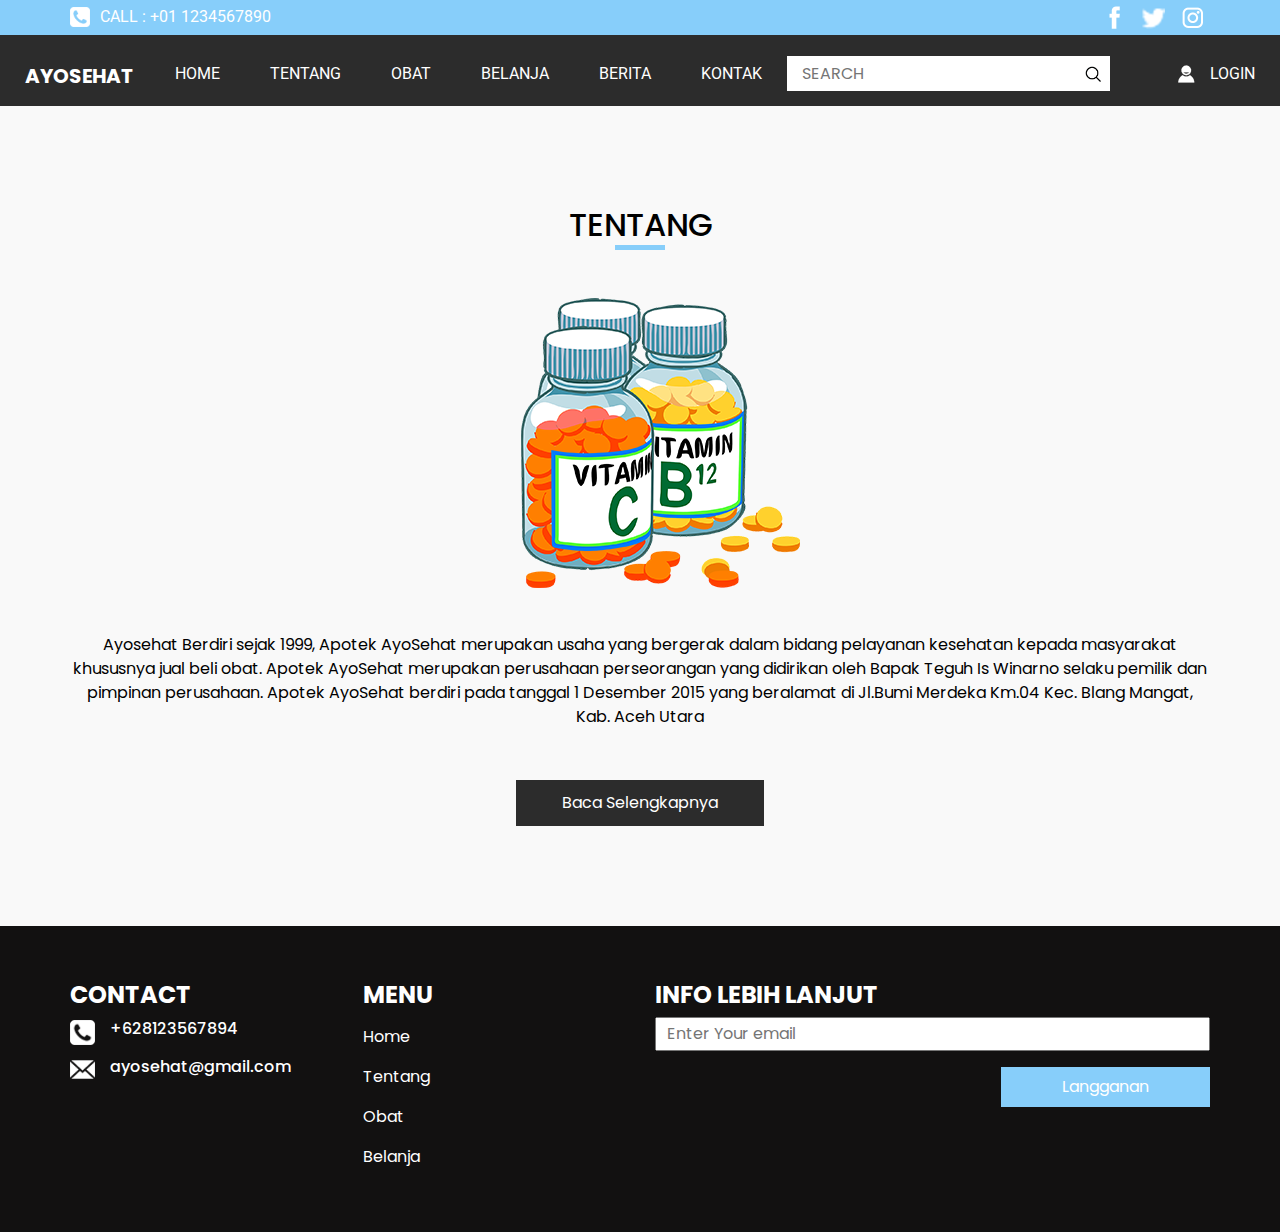
<file: tentang.html>
<!DOCTYPE html>
<html>

<head>
    <meta charset="utf-8" />
    <meta http-equiv="X-UA-Compatible" content="IE=edge" />
    <meta name="viewport" content="width=device-width, initial-scale=1, shrink-to-fit=no" />
    <meta name="keywords" content="" />
    <meta name="description" content="" />
    <meta name="author" content="" />

    <title>AyoSehat</title>

    <!-- slider stylesheet -->
    <link rel="stylesheet" type="text/css" href="https://cdnjs.cloudflare.com/ajax/libs/OwlCarousel2/2.1.3/assets/owl.carousel.min.css" />

    <!-- font awesome style -->
    <link rel="stylesheet" href="https://cdnjs.cloudflare.com/ajax/libs/font-awesome/4.7.0/css/font-awesome.min.css">


    <!-- bootstrap core css -->
    <link rel="stylesheet" type="text/css" href="css/bootstrap.css" />

    <!-- fonts style -->
    <link href="https://fonts.googleapis.com/css?family=Poppins:400,600,700|Roboto:400,700&display=swap" rel="stylesheet">

    <!-- Custom styles for this template -->
    <link href="css/style.css" rel="stylesheet" />
    <!-- responsive style -->
    <link href="css/responsive.css" rel="stylesheet" />
</head>

<body class="sub_page">
    <div class="hero_area">
        <!-- header section strats -->
        <header class="header_section">
            <div class="container">
                <div class="top_contact-container">
                    <div class="tel_container">
                        <a href="">
                            <img src="images/telephone-symbol-button.png" alt=""> Call : +01 1234567890
                        </a>
                    </div>
                    <div class="social-container">
                        <a href="">
                            <img src="images/fb.png" alt="" class="s-1">
                        </a>
                        <a href="">
                            <img src="images/twitter.png" alt="" class="s-2">
                        </a>
                        <a href="">
                            <img src="images/instagram.png" alt="" class="s-3">
                        </a>
                    </div>
                </div>
            </div>
            <div class="container-fluid">
                <nav class="navbar navbar-expand-lg custom_nav-container pt-3">
                    <a class="navbar-brand" href="index.html">
                        <span>
              AyoSehat
            </span>
                    </a>
                    <button class="navbar-toggler" type="button" data-toggle="collapse" data-target="#navbarSupportedContent" aria-controls="navbarSupportedContent" aria-expanded="false" aria-label="Toggle navigation">
            <span class="navbar-toggler-icon"></span>
          </button>

                    <div class="collapse navbar-collapse" id="navbarSupportedContent">
                        <div class="d-flex  flex-column flex-lg-row align-items-center w-100 justify-content-between">
                            <ul class="navbar-nav  ">
                                <li class="nav-item active">
                                    <a class="nav-link" href="index.html">Home <span class="sr-only">(current)</span></a>
                                </li>
                                <li class="nav-item">
                                    <a class="nav-link" href="tentang.html"> Tentang </a>
                                </li>
                                <li class="nav-item">
                                    <a class="nav-link" href="obat.html"> Obat </a>
                                </li>
                                <li class="nav-item">
                                    <a class="nav-link" href="belanja.html"> Belanja </a>
                                </li>
                                <li class="nav-item">
                                    <a class="nav-link" href="berita.html"> Berita </a>
                                </li>
                                <li class="nav-item">
                                    <a class="nav-link" href="kontak.html"> Kontak</a>
                                </li>
                            </ul>
                            <form class="form-inline ">
                                <input type="search" placeholder="Search">
                                <button class="btn  my-2 my-sm-0 nav_search-btn" type="submit"></button>
                            </form>
                            <div class="login_btn-contanier ml-0 ml-lg-5">
                                <a href="login.html">
                                    <img src="images/user.png" alt="">
                                    <span>
                    Login
                  </span>
                                </a>
                            </div>
                        </div>
                    </div>

                </nav>
            </div>
        </header>
        <!-- end header section -->
    </div>


    <!-- about section -->
    <section class="about_section layout_padding">
        <div class="container">
            <div class="custom_heading-container ">
                <h2>
                    Tentang
                </h2>
            </div>

            <div class="img-box">
                <img src="images/about-medicine.png" alt="">
            </div>
            <div class="detail-box">
                <p>

                    Ayosehat Berdiri sejak 1999, Apotek AyoSehat merupakan usaha yang bergerak dalam bidang pelayanan kesehatan kepada masyarakat khususnya jual beli obat. Apotek AyoSehat merupakan perusahaan perseorangan yang didirikan oleh Bapak Teguh Is Winarno selaku
                    pemilik dan pimpinan perusahaan. Apotek AyoSehat berdiri pada tanggal 1 Desember 2015 yang beralamat di Jl.Bumi Merdeka Km.04 Kec. Blang Mangat, Kab. Aceh Utara
                </p>
                <div class="d-flex justify-content-center">
                    <a href="">
            Baca Selengkapnya
          </a>
                </div>
            </div>
        </div>
    </section>



    <!-- Halaman info -->
    <section class="info_section layout_padding2">
        <div class="container">
            <div class="row">
                <div class="col-md-3">
                    <div class="info_contact">
                        <h4>
                            Contact
                        </h4>
                        <div class="box">
                            <div class="img-box">
                                <img src="images/telephone-symbol-button.png" alt="">
                            </div>
                            <div class="detail-box">
                                <h6>
                                    +628123567894
                                </h6>
                            </div>
                        </div>
                        <div class="box">
                            <div class="img-box">
                                <img src="images/email.png" alt="">
                            </div>
                            <div class="detail-box">
                                <h6>
                                    ayosehat@gmail.com
                                </h6>
                            </div>
                        </div>
                    </div>
                </div>
                <div class="col-md-3">
                    <div class="info_menu">
                        <h4>
                            Menu
                        </h4>
                        <ul class="navbar-nav  ">
                            <li class="nav-item active">
                                <a class="nav-link" href="index.html">Home <span class="sr-only">(current)</span></a>
                            </li>
                            <li class="nav-item">
                                <a class="nav-link" href="tentang.html"> Tentang </a>
                            </li>
                            <li class="nav-item">
                                <a class="nav-link" href="obat.html"> Obat </a>
                            </li>
                            <li class="nav-item">
                                <a class="nav-link" href="belanja.html"> Belanja </a>
                            </li>
                        </ul>
                    </div>
                </div>
                <div class="col-md-6">
                    <div class="info_news">
                        <h4>

                            Info Lebih Lanjut</h4>
                        <form action="">
                            <input type="text" placeholder="Enter Your email">
                            <div class="d-flex justify-content-center justify-content-md-end mt-3">
                                <button>
                  Langganan
                </button>
                            </div>
                        </form>
                    </div>
                </div>
            </div>
        </div>
    </section>

    <section class="container-fluid footer_section">

    </section>
    <!--bagian  footer-->

    <script type="text/javascript" src="js/jquery-3.4.1.min.js"></script>
    <script type="text/javascript" src="js/bootstrap.js"></script>
    <script type="text/javascript" src="https://cdnjs.cloudflare.com/ajax/libs/OwlCarousel2/2.2.1/owl.carousel.min.js">
    </script>
    <script type="text/javascript">
        $(".owl-carousel").owlCarousel({
            loop: true,
            margin: 10,
            nav: true,
            navText: [],
            autoplay: true,
            responsive: {
                0: {
                    items: 1
                },
                600: {
                    items: 2
                },
                1000: {
                    items: 4
                }
            }
        });
    </script>
    <script type="text/javascript">
        $(".owl-2").owlCarousel({
            loop: true,
            margin: 10,
            nav: true,
            navText: [],
            autoplay: true,

            responsive: {
                0: {
                    items: 1
                },
                600: {
                    items: 2
                },
                1000: {
                    items: 4
                }
            }
        });
    </script>
</body>

</html>
</file>
<file: css/style.css>
body {
  font-family: "Poppins", sans-serif;
  color: #000000;
  background-color: #ffffff;
}

.layout_padding {
  padding: 100px 0;
}

.layout_padding2 {
  padding: 55px 0;
}

.layout_padding2-top {
  padding-top: 55px;
}

.layout_padding2-bottom {
  padding-bottom: 55px;
}

.layout_padding-top {
  padding-top: 100px;
}

.layout_padding-bottom {
  padding-bottom: 100px;
}

.custom_heading-container {
  display: -webkit-box;
  display: -ms-flexbox;
  display: flex;
  -webkit-box-pack: center;
      -ms-flex-pack: center;
          justify-content: center;
}

.custom_heading-container h2 {
  text-transform: uppercase;
  position: relative;
}

.custom_heading-container h2::after {
  content: "";
  position: absolute;
  bottom: -5px;
  left: 50%;
  -webkit-transform: translateX(-50%);
          transform: translateX(-50%);
  width: 50px;
  height: 5px;
  background-color: #87cefa
}
/*header section*/
.hero_area {
  height: 100vh;
  background-image: url(../images/hero-bg.jpeg);
}

.sub_page .hero_area {
  height: auto;
}

.hero_area.sub_pages {
  height: auto;
}

.header_section .top_contact-container {
  display: -webkit-box;
  display: -ms-flexbox;
  display: flex;
  -webkit-box-pack: justify;
      -ms-flex-pack: justify;
          justify-content: space-between;
  padding: 5px 0;
  font-family: 'Roboto', sans-serif;
}

.header_section .top_contact-container .tel_container a {
  color: #ffffff;
  text-transform: uppercase;
  display: -webkit-box;
  display: -ms-flexbox;
  display: flex;
  -webkit-box-align: center;
      -ms-flex-align: center;
          align-items: center;
}

.header_section .top_contact-container .tel_container a img {
  width: 20px;
  margin-right: 10px;
}

.header_section .top_contact-container .social-container img {
  margin: 0 5px;
}

.header_section .top_contact-container .social-container img.s-1 {
  width: 25px;
}

.header_section .top_contact-container .social-container img.s-2 {
  width: 25px;
}

.header_section .top_contact-container .social-container img.s-3 {
  width: 25px;
}

.header_section .container-fluid {
  background-color: #2c2c2c;
}

.header_section .container-fluid {
  padding-right: 25px;
  padding-left: 25px;
}

.header_section .nav_container {
  margin: 0 auto;
}

.custom_nav-container.navbar-expand-lg .navbar-nav .nav-link {
  padding: 10px 25px;
  color: #ffffff;
  text-align: center;
  text-transform: uppercase;
  font-family: 'Roboto', sans-serif;
}

a,
a:hover,
a:focus {
  text-decoration: none;
}

a:hover,
a:focus {
  color: initial;
}

.btn,
.btn:focus {
  outline: none !important;
  -webkit-box-shadow: none;
          box-shadow: none;
}

.navbar-brand,
.navbar-brand:hover {
  text-transform: uppercase;
  font-weight: bold;
  font-size: 24px;
  color: #fafcfd;
}

.custom_nav-container .nav_search-btn {
  background-image: url(../images/search-icon.png);
  background-size: 18px;
  background-repeat: no-repeat;
  background-position: center;
  width: 35px;
  height: 35px;
  padding: 0;
  border: none;
  border-radius: 0;
}

.login_btn-contanier a {
  text-transform: uppercase;
  color: #ffffff;
  display: -webkit-box;
  display: -ms-flexbox;
  display: flex;
  -webkit-box-align: center;
      -ms-flex-align: center;
          align-items: center;
  font-family: 'Roboto', sans-serif;
}

.login_btn-contanier a img {
  margin-right: 15px;
}

.navbar-brand {
  display: -webkit-box;
  display: -ms-flexbox;
  display: flex;
  -webkit-box-align: center;
      -ms-flex-align: center;
          align-items: center;
}

.navbar-brand img {
  width: 40px;
  margin-right: 5px;
}

.navbar-brand span {
  font-size: 20px;
  font-weight: 700;
  color: #ffffff;
  margin-top: 5px;
}

.custom_nav-container {
  z-index: 99999;
  padding: 10px 0;
}

.custom_nav-container .form-inline {
  -webkit-box-flex: 1;
      -ms-flex-positive: 1;
          flex-grow: 1;
  -ms-flex-wrap: nowrap;
      flex-wrap: nowrap;
}

.custom_nav-container .form-inline input {
  width: 84%;
  border: none;
  outline: none;
  padding: 4px;
  padding-left: 15px;
  text-transform: uppercase;
  height: 35px;
  background-color: #ffffff;
}

.custom_nav-container .form-inline button {
  background-color: #ffffff;
}

.custom_nav-container .navbar-toggler {
  outline: none;
}

.custom_nav-container .navbar-toggler .navbar-toggler-icon {
  background-image: url(../images/menu.png);
  background-size: 42px;
}

/*end header section*/
/* slider section */
.slider_section {
  height: 100%;
  display: -webkit-box;
  display: -ms-flexbox;
  display: flex;
  -webkit-box-align: center;
      -ms-flex-align: center;
          align-items: center;
  padding-bottom: 75px;
}

.slider_section .img-box img {
  width: 100%;
}

.slider_section .detail-box h1 {
  color: #2c2c2c;
}

.slider_section .detail-box h1 span {
  font-size: 4rem;
  color: #ffffff;
  font-weight: bold;
}

.slider_section .detail-box p {
  color: #ffffff;
}

.slider_section .detail-box a {
  display: inline-block;
  padding: 10px 45px;
  background-color: #2c2c2c;
  border: 1px solid #2c2c2c;
  color: #ffffff;
  margin-top: 35px;
  margin-bottom: 45px;
}

.slider_section .detail-box a:hover {
  background-color: transparent;
  color: #2c2c2c;
}

.slider_section #carouselExampleIndicators {
  width: 100%;
}

.slider_section .carousel-control-prev,
.slider_section .carousel-control-next {
  position: absolute;
  left: 2.5%;
  width: 45px;
  height: 45px;
  border: none;
  border-radius: 100%;
  opacity: 1;
  background-repeat: no-repeat;
  background-size: 12px;
  background-position: center;
  background-color: #2c2c2c;
  -webkit-transform: translateY(-50%) translatex(0);
          transform: translateY(-50%) translatex(0);
}

.slider_section .carousel-control-prev:hover,
.slider_section .carousel-control-next:hover {
  background-color: #ffffff;
  width: 55px;
  height: 55px;
  -webkit-transform: translateY(-50%) translatex(-5px);
          transform: translateY(-50%) translatex(-5px);
}

.slider_section .carousel-control-prev {
  top: 47%;
  background-image: url(../images/left-arrow.png);
}

.slider_section .carousel-control-prev:hover {
  background-image: url(../images/left-arrow-blue.png);
}

.slider_section .carousel-control-next {
  top: 62%;
  background-image: url(../images/right-arrow.png);
}

.slider_section .carousel-control-next:hover {
  background-image: url(../images/right-arrow-blue.png);
}

.slider_section .carousel-indicators {
  bottom: -75px;
}

.slider_section .carousel-indicators li {
  margin: 0;
  height: 1px;
  opacity: 1;
  width: 40px;
}

.slider_section .carousel-indicators li.active {
  height: 5px;
  margin-top: -2px;
  width: 45px;
}

.feature_section .feature_container {
  display: -webkit-box;
  display: -ms-flexbox;
  display: flex;
  -ms-flex-wrap: wrap;
      flex-wrap: wrap;
  -webkit-box-pack: justify;
      -ms-flex-pack: justify;
          justify-content: space-between;
  text-align: center;
}

.feature_section .feature_container .box {
  display: -webkit-box;
  display: -ms-flexbox;
  display: flex;
  width: 350px;
  min-width: 350px;
  -webkit-box-orient: vertical;
  -webkit-box-direction: normal;
      -ms-flex-direction: column;
          flex-direction: column;
  -webkit-box-align: center;
      -ms-flex-align: center;
          align-items: center;
  margin: 30px auto;
}

.feature_section .feature_container .box .img-box {
  border: 1px solid #000000;
  width: 85px;
  padding: 15px;
  border-radius: 3px;
}

.feature_section .feature_container .box .img-box svg {
  width: 100%;
  height: auto;
}

.feature_section .feature_container .box .detail-box {
  margin-top: 15px;
}

.feature_section .feature_container .box .detail-box h5 {
  text-transform: uppercase;
  font-weight: bold;
}

.feature_section .feature_container .box:hover .img-box {
  border: 1px solid #87cefa;
}

.feature_section .feature_container .box:hover .img-box svg {
  fill: #87cefa;
}

.discount_section {
  background-color: #1e1d1d;
  color: #ffffff;
}

.discount_section .row {
  -webkit-box-align: center;
      -ms-flex-align: center;
          align-items: center;
}

.discount_section .row .col-lg-7 {
  padding: 0;
}

.discount_section .detail-box {
  padding: 45px 0;
}

.discount_section .detail-box h2 {
  text-transform: uppercase;
  font-size: 2.5rem;
  font-weight: bold;
}

.discount_section .detail-box h2 span {
  color: #87cefa;
}

.discount_section .detail-box p {
  margin-top: 25px;
}

.discount_section .detail-box a {
  display: inline-block;
  padding: 10px 45px;
  background-color: #87cefa;
  border: 1px solid #87cefa;
  color: #ffffff;
  margin-top: 35px;
}

.discount_section .detail-box a:hover {
  background-color: transparent;
  color: #87cefa;
}

.discount_section .img-box img {
  width: 100%;
}

.health_section .health_carousel-container {
  width: 90%;
  margin: 0 auto;
}

.health_section a {
  display: inline-block;
  padding: 10px 45px;
  background-color: #2c2c2c;
  border: 1px solid #2c2c2c;
  color: #ffffff;
  margin-top: 30px;
}

.health_section a:hover {
  background-color: transparent;
  color: #2c2c2c;
}

.health_section .box {
  display: -webkit-box;
  display: -ms-flexbox;
  display: flex;
  -webkit-box-orient: vertical;
  -webkit-box-direction: normal;
      -ms-flex-direction: column;
          flex-direction: column;
  -webkit-box-align: center;
      -ms-flex-align: center;
          align-items: center;
  width: 300px;
  height: 360px;
  -webkit-box-pack: justify;
      -ms-flex-pack: justify;
          justify-content: space-between;
  border: 1px solid #a6a6a6;
  margin: 20px 0;
  font-family: 'Roboto', sans-serif;
}

.health_section .box .img-box img {
  width: 100%;
}

.health_section .box .btn_container {
  width: 100%;
}

.health_section .box .btn_container a {
  display: inline-block;
  padding: 8px 15px;
  background-color: #2c2c2c;
  border: 1px solid #2c2c2c;
  color: #ffffff;
  margin: -0.5px 0 0 -0.5px;
}

.health_section .box .btn_container a:hover {
  background-color: transparent;
  color: #2c2c2c;
}

.health_section .box .btn_container a:hover {
  background-color: #87cefa;
  color: #ffffff;
  border-color: transparent;
}

.health_section .box .detail-box {
  width: 100%;
  display: -webkit-box;
  display: -ms-flexbox;
  display: flex;
  -webkit-box-pack: justify;
      -ms-flex-pack: justify;
          justify-content: space-between;
  padding: 0 15px;
}

.health_section .box .detail-box .star_container {
  color: #f5c608;
}

.health_section .box .detail-box .text {
  display: -webkit-box;
  display: -ms-flexbox;
  display: flex;
}

.health_section .box .detail-box .text h6 {
  text-transform: uppercase;
}

.health_section .box .detail-box .text h6.price {
  font-weight: bold;
  margin-left: 15px;
}

.health_section .box .detail-box .text h6.price span {
  color: #87cefa;
}

.health_section .owl-carousel .owl-nav.disabled {
  display: block;
}

.health_section .owl-carousel .owl-nav.disabled > div {
  position: absolute;
  top: -65px;
  background-color: #2c2c2c;
  width: 50px;
  height: 50px;
  background-size: 10px;
  background-position: center;
  background-repeat: no-repeat;
}

.health_section .owl-carousel .owl-nav.disabled > div:hover {
  background-color: #87cefa;
}

.health_section .owl-carousel .owl-nav.disabled .owl-prev {
  background-image: url(../images/prev.png);
  right: 95px;
}

.health_section .owl-carousel .owl-nav.disabled .owl-next {
  background-image: url(../images/next.png);
  right: 35px;
}

.about_section {
  background-color: #f9f9f9;
  text-align: center;
}

.about_section .container {
  display: -webkit-box;
  display: -ms-flexbox;
  display: flex;
  -webkit-box-orient: vertical;
  -webkit-box-direction: normal;
      -ms-flex-direction: column;
          flex-direction: column;
  -webkit-box-align: center;
      -ms-flex-align: center;
          align-items: center;
}

.about_section .container .img-box {
  margin: 45px 0;
  margin-left: 40px;
}

.about_section .container .img-box img {
  width: 100%;
}

.about_section .container .detail-box a {
  display: inline-block;
  padding: 10px 45px;
  background-color: #2c2c2c;
  border: 1px solid #2c2c2c;
  color: #ffffff;
  margin-top: 35px;
}

.about_section .container .detail-box a:hover {
  background-color: transparent;
  color: #2c2c2c;
}

.client_section .client_container {
  width: 550px;
  margin: 0 auto;
  text-align: center;
}

.client_section .client_container .client_detail {
  border: 1px solid #000000;
  padding: 25px 20px;
}

.client_section .client_container .client_detail p {
  margin: 0;
}

.client_section .client_container .client_box {
  margin-top: 35px;
}

.client_section .client_container .client_box .name {
  margin-top: 25px;
}

.client_section .client_container .client_box .name h5 {
  text-transform: uppercase;
}

.client_section .client_container .client_box .name h6 {
  display: -webkit-box;
  display: -ms-flexbox;
  display: flex;
  -webkit-box-orient: vertical;
  -webkit-box-direction: normal;
      -ms-flex-direction: column;
          flex-direction: column;
  -webkit-box-align: center;
      -ms-flex-align: center;
          align-items: center;
  color: #87cefa;
}

.client_section .client_container .client_box .name h6 img {
  margin-top: 5px;
}

.client_section .carousel-indicators {
  -webkit-box-align: center;
      -ms-flex-align: center;
          align-items: center;
  bottom: -25px;
}

.client_section .carousel-indicators li {
  margin: 3px;
  width: 20px;
  height: 20px;
  opacity: 1;
  background-color: #87cefa;
  border-radius: 100%;
  position: relative;
}

.client_section .carousel-indicators li::before {
  content: "";
  width: 35%;
  height: 35%;
  position: absolute;
  top: 50%;
  left: 50%;
  -webkit-transform: translate(-50%, -50%);
          transform: translate(-50%, -50%);
  background-color: #ffffff;
  border-radius: 100%;
}

.client_section .carousel-indicators li.active {
  background-color: #161616;
  width: 15px;
  height: 15px;
}

.client_section .carousel-indicators li.active::before {
  display: none;
}

.contact_section .custom_heading-container {
  -webkit-box-pack: start;
      -ms-flex-pack: start;
          justify-content: start;
}

.contact_section .custom_heading-container h2::after {
  left: 0;
  -webkit-transform: none;
          transform: none;
}

.contact_section .form_contaier form .form-group {
  margin-bottom: 20px;
}

.contact_section .form_contaier form .form-control {
  border-radius: 0;
  height: 35px;
  -webkit-box-shadow: none;
          box-shadow: none;
}

.contact_section .form_contaier form .form-control#exampleInputMessage {
  height: 100px;
}

.contact_section .form_contaier form button {
  display: inline-block;
  padding: 10px 50px;
  background-color: #121313;
  border: 1px solid #121313;
  color: #ffffff;
  border-radius: 5px;
  margin-top: 15px;
}

.contact_section .form_contaier form button:hover {
  background-color: transparent;
  color: #121313;
}

.contact_section .detail-box {
  background-image: url(../images/contact-bg.jpg);
  color: #ffffff;
  padding: 140px 15%;
  text-align: center;
  margin-top: 30px;
}

.contact_section .detail-box h3 {
  font-weight: bold;
  font-size: 32px;
}

.contact_section .detail-box p {
  margin-top: 25px;
}

.info_section {
  background-color: #121111;
  color: #ffffff;
}

.info_section h4 {
  text-transform: uppercase;
  font-weight: bold;
}

.info_section .info_contact .box {
  margin: 10px 0;
  display: -webkit-box;
  display: -ms-flexbox;
  display: flex;
}

.info_section .info_contact .box .img-box {
  margin-right: 15px;
}

.info_section .info_contact .box .img-box img {
  width: 25px;
}

.info_section .info_menu .navbar-nav .nav-item .nav-link {
  color: #ffffff;
}

.info_section .info_news form input {
  width: 100%;
  padding: 3px 10px;
}

.info_section .info_news form button {
  display: inline-block;
  padding: 7px 60px;
  background-color: #87cefa;
  border: 1px solid #87cefa;
  color: #ffffff;
}

.info_section .info_news form button:hover {
  background-color: transparent;
  color: #87cefa;
}

/* footer section*/
.footer_section {
  background-color: #121111;
  font-weight: 500;
}

.footer_section p {
  color: #fbfcfd;
  margin: 0;
  text-align: center;
  padding: 20px;
  border-top: 1px solid #9b9b9b;
  width: 65%;
  margin: 0 auto;
}

.footer_section a {
  color: #fbfcfd;
}
</file>
<file: css/responsive.css>
@media (max-width: 1120px) {


    .custom_nav-container .form-inline input {
        display: none;
    }

}

@media (max-width: 992px) {
    .login_btn-contanier {
        margin: 15px 0;
    }

    .hero_area {
        height: auto;
    }

    .slider_section.position-relative {
        padding: 120px 0;
    }
}

@media (max-width: 768px) {

    .slider_section .carousel-control-prev,
    .slider_section .carousel-control-next {
        display: none;
    }

    .slider_section .detail-box {
        margin-top: 20px;
        text-align: center;
    }

    .discount_section .detail-box {
        text-align: center;
    }

    .client_section .client_container {
        width: 95%;
    }

    .contact_section {
        padding-left: 15px;
        padding-right: 15px;
    }

    .contact_section .detail-box {
        margin: 0 -15px;
        margin-top: 25px;
    }

    .info_section {
        text-align: center;
    }

    .info_section .row>div {
        margin: 25px 0;
    }

    .info_section .info_contact .box {
        justify-content: center;
    }

    .footer_section p {
        width: auto;
    }
}

@media (max-width: 576px) {
    .health_section .box {
        width: auto;
        margin-right: 5px;
    }
}

@media (max-width: 480px) {}

@media (max-width: 420px) {}

@media (max-width: 360px) {
    .top_contact-container {
        display: none !important;
    }
}

@media (min-width: 1200px) {
    .container {
        max-width: 1170px;
    }
}
</file>
